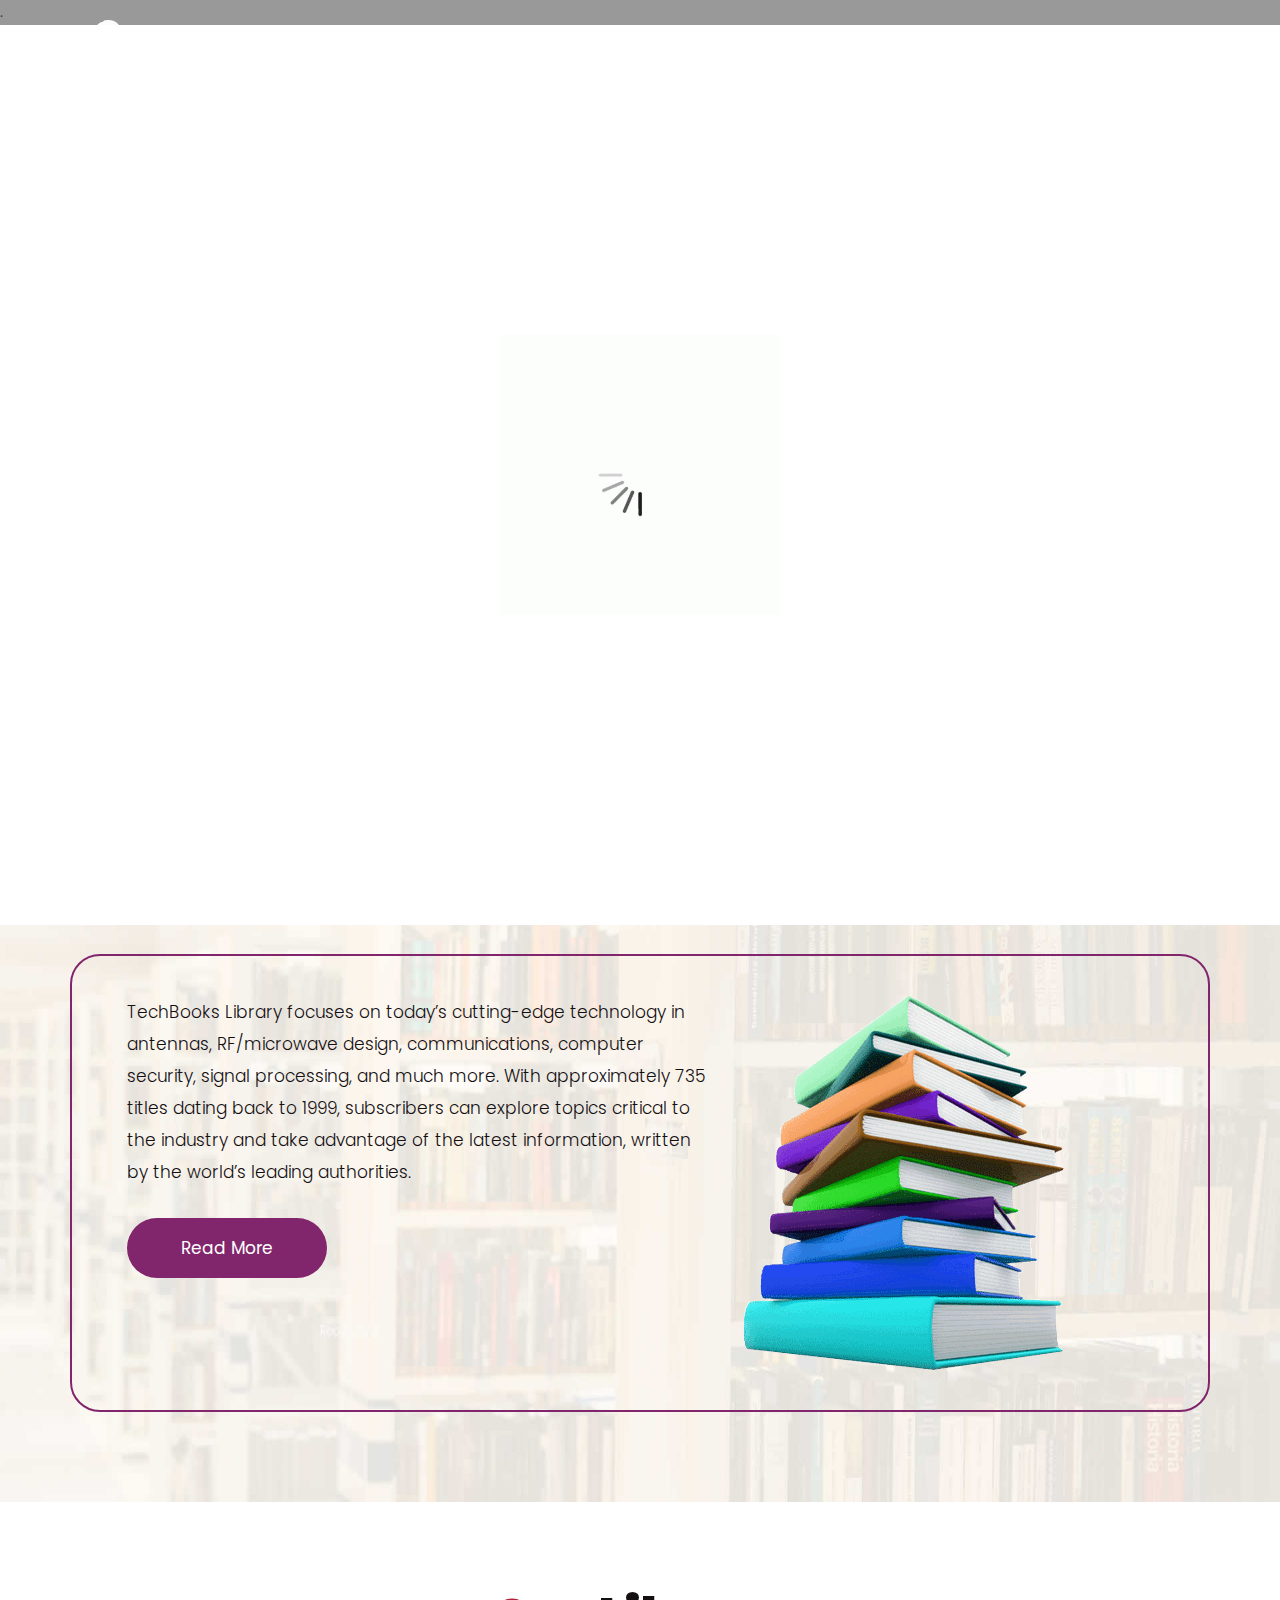
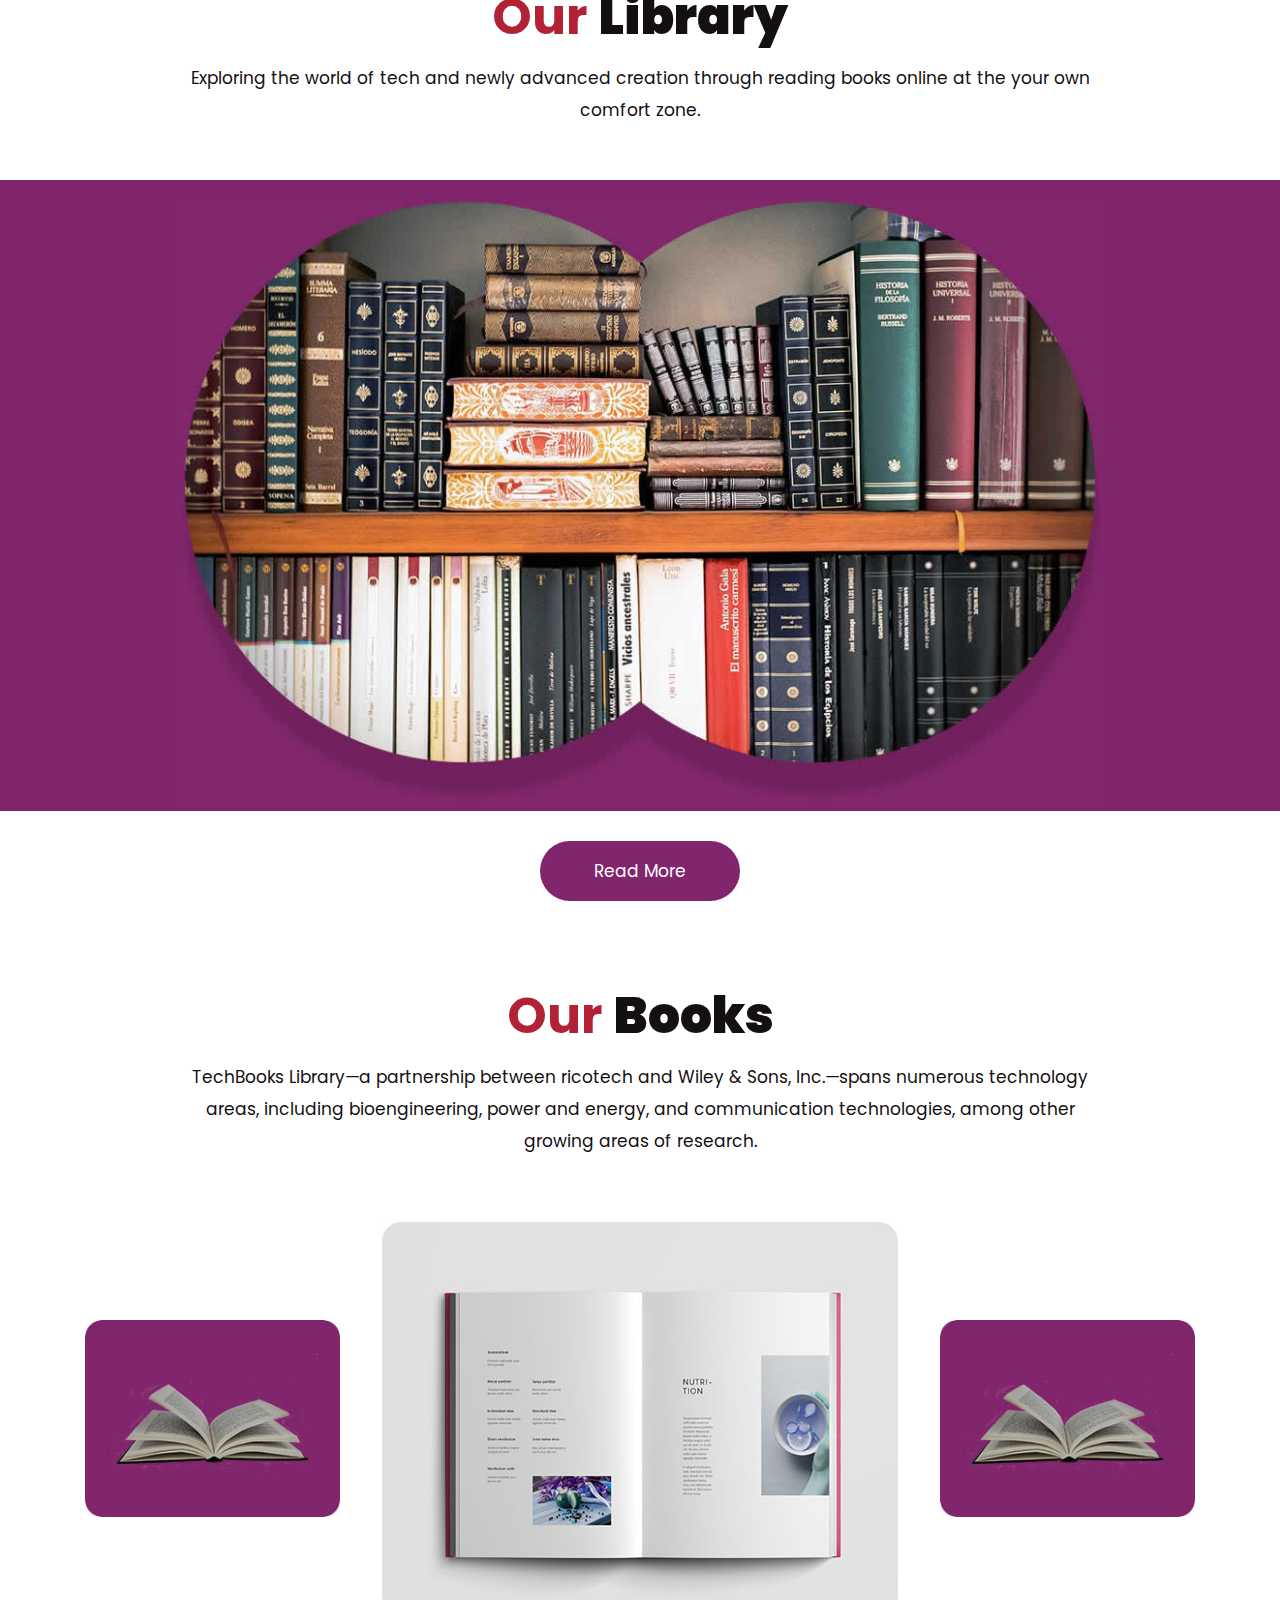
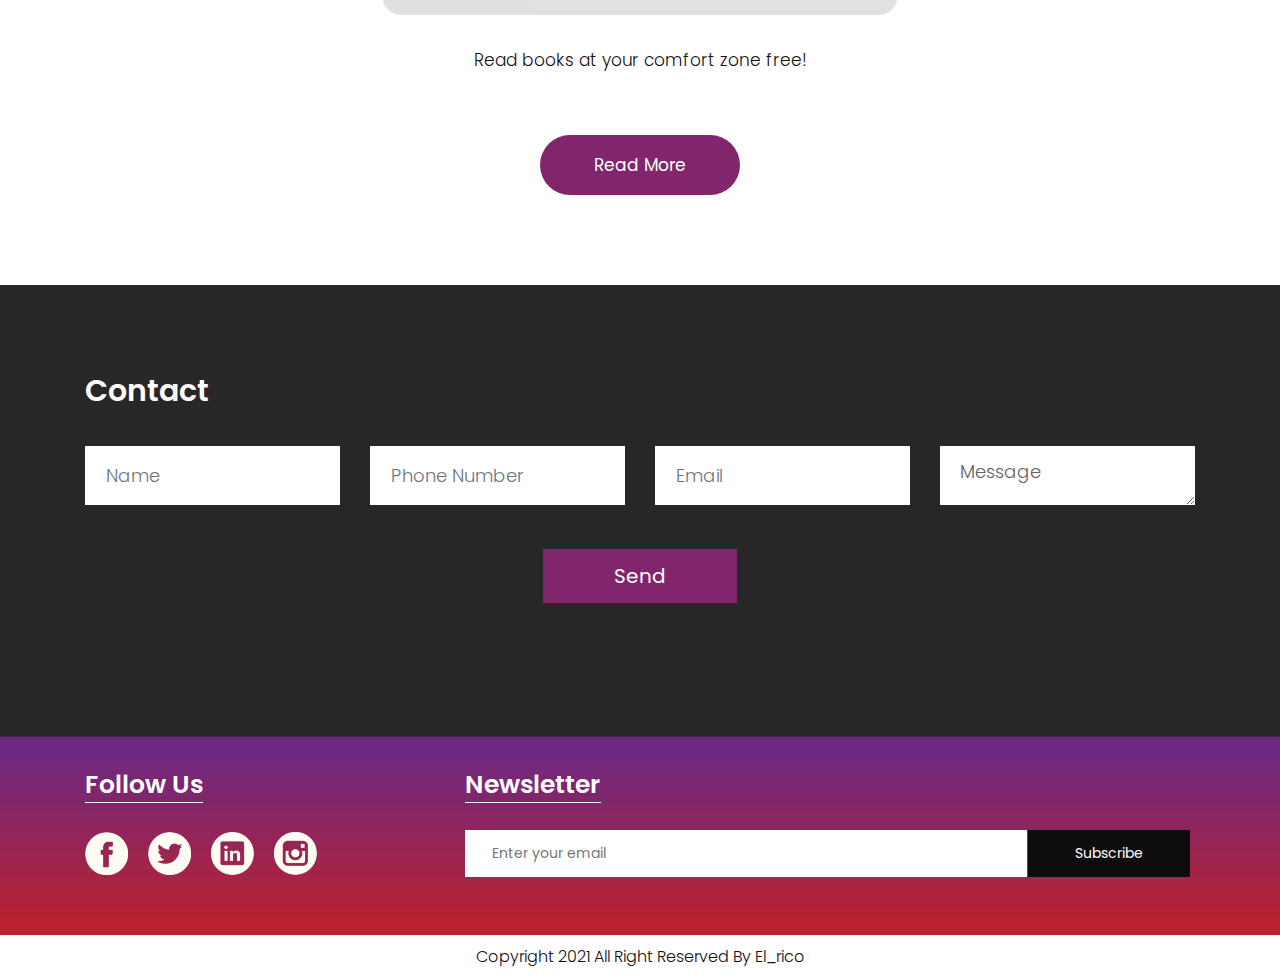
<file: mem/index.html>
.<!DOCTYPE html>
<html lang="en">
   <head>
      <!-- basic -->
      <meta charset="utf-8">
      <meta http-equiv="X-UA-Compatible" content="IE=edge">
      <!-- mobile metas -->
      <meta name="viewport" content="width=device-width, initial-scale=1">
      <meta name="viewport" content="initial-scale=1, maximum-scale=1">
      <!-- site metas -->
      <title>TechBooks</title>
      <meta name="keywords" content="">
      <meta name="description" content="">
      <meta name="author" content="">
      <!-- bootstrap css -->
      <link rel="stylesheet" href="css/bootstrap.min.css">
      <!-- style css -->
      <link rel="stylesheet" href="css/style.css">
      <!-- Responsive-->
      <link rel="stylesheet" href="css/responsive.css">
      <!-- fevicon -->
      <link rel="icon" href="images/fevicon.png" type="image/gif" />
      <!-- Scrollbar Custom CSS -->
      <link rel="stylesheet" href="css/jquery.mCustomScrollbar.min.css">
      <!-- Tweaks for older IEs-->
      <!--[if lt IE 9]>
      <script src="https://oss.maxcdn.com/html5shiv/3.7.3/html5shiv.min.js"></script>
      <script src="https://oss.maxcdn.com/respond/1.4.2/respond.min.js"></script><![endif]-->
   </head>
   <!-- body -->
   <body class="main-layout home_page">
      <!-- loader  -->
      <div class="loader_bg">
         <div class="loader"><img src="images/loading.gif" alt="#" /></div>
      </div>
      <!-- end loader -->
      <!-- header -->
      <header>
         <!-- header inner -->
         <div class="header">
            <div class="container">
               <div class="row">
                  <div class="col-xl-3 col-lg-3 col-md-3 col-sm-3 col logo_section">
                     <div class="full">
                        <div class="center-desk">
                           <div class="logo"> <a href="index.html"><img src="images/logo.png" alt="#"></a> </div>
                        </div>
                     </div>
                  </div>
                  <div class="col-xl-9 col-lg-9 col-md-9 col-sm-9">
                     <div class="menu-area">
                        <div class="limit-box">
                           <nav class="main-menu">
                              <ul class="menu-area-main">
                                 <li class="active"> <a href="index.html">Home</a> </li>
                                 <li> <a href="about.html">About us</a> </li>
                                 <li><a href="books.html">Our Books</a></li>
                                 <li><a href="signup.php">library</a></li>
                                 <li><a href="contact.html">Contact us</a></li>
                                 <li class="mean-last"> <a href="#"><img src="images/search_icon.png" alt="#" /></a> </li>
                                 <li class="mean-last"> <a href="#"><img src="images/top-icon.png" alt="#" /></a> </li>
                              </ul>
                           </nav>
                        </div>
                     </div>
                  </div>
               </div>
            </div>
         </div>
         
         <!-- end header inner -->
      </header>
      <!-- end header -->
      <section class="slider_section">
         <div id="myCarousel" class="carousel slide banner-main" data-ride="carousel">
            <div class="carousel-inner">
               <div class="carousel-item active">
                  <img class="first-slide" src="images/banner.jpg" alt="First slide">
                  <div class="container">
                     <div class="carousel-caption relative">
                        <h1>The Best Library That<br> Every Tech Lover Must<br> Visit!</h1>
                        <p>Enjoy smooth cruise through technological  books for free!. </p>
                        <p>Click on library above to sign up and gain access the library</p>
                        <div class="button_section"> <a class="main_bt" href="#">Read More</a>  </div>
                        <ul class="locat_icon">
                           <li> <a href="#"><img src="icon/facebook.png"></a></li>
                           <li> <a href="#"><img src="icon/Twitter.png"></a></li>
                           <li> <a href="#"><img src="icon/linkedin.png"></a></li>
                           <li> <a href="#"><img src="icon/instagram.png"></a></li>
                        </ul>
                     </div>
                  </div>
               </div>
               <div class="carousel-item">
                  <img class="second-slide" src="images/banner.jpg" alt="Second slide">
                  <div class="container">
                     <div class="carousel-caption relative">
                        <h1>The Best Library That<br>Every Tech Lover Must<br> Visit!</h1>
                        <p>Enjoy smooth cruise through technological  books for free!. </p>
                        <div class="button_section"> <a class="main_bt" href="#">Read More</a>  </div>
                        <ul class="locat_icon">
                           <li> <a href="#"><img src="icon/facebook.png"></a></li>
                           <li> <a href="#"><img src="icon/Twitter.png"></a></li>
                           <li> <a href="#"><img src="icon/linkedin.png"></a></li>
                           <li> <a href="#"><img src="icon/instagram.png"></a></li>
                        </ul>
                     </div>
                  </div>
               </div>
               <div class="carousel-item">
                  <img class="third-slide" src="images/banner.jpg" alt="Third slide">
                  <div class="container">
                     <div class="carousel-caption relative">
                        <h1>The Best Library That<br> Every Tech Lover Must<br> Visit!</h1>
                        <p>Enjoy smooth cruise through technological  books for free!.</p>
                        <div class="button_section"> <a class="main_bt" href="#">Read More</a>  </div>
                        <ul class="locat_icon">
                           <li> <a href="#"><img src="icon/facebook.png"></a></li>
                           <li> <a href="#"><img src="icon/Twitter.png"></a></li>
                           <li> <a href="#"><img src="icon/linkedin.png"></a></li>
                           <li> <a href="#"><img src="icon/instagram.png"></a></li>
                        </ul>
                     </div>
                  </div>
               </div>
            </div>
            <a class="carousel-control-prev" href="#myCarousel" role="button" data-slide="prev">
            <span class="carousel-control-prev-icon" aria-hidden="true"></span>
            <span class="sr-only">Previous</span>
            </a>
            <a class="carousel-control-next" href="#myCarousel" role="button" data-slide="next">
            <span class="carousel-control-next-icon" aria-hidden="true"></span>
            <span class="sr-only">Next</span>
            </a>
         </div>
      </section>
      <!-- about -->
      <div class="about">
         <div class="container">
            <div class="row">
               <div class="col-md-10 offset-md-1">
                  <div class="aboutheading">
                     <h2>About <strong class="black">Us</strong></h2>
                     <span>Exploring  the world  of tech and newly advanced creations through reading books online at the your own comfort zone.
                     </span>
                  </div>
               </div>
            </div>
            <div class="row border">
               <div class="col-xl-7 col-lg-7 col-md-12 col-sm-12">
                  <div class="about-box">
                     <p> TechBooks Library focuses on today’s cutting-edge technology in antennas, RF/microwave design, communications, computer security, signal processing, and much more. With approximately 735 titles dating back to 1999, subscribers can explore topics critical to the industry and take advantage of the latest information, written by the world’s leading authorities.
                     </p>
                     <a href="#">Read More</a>
                  </div>
               </div>
               <div class="col-xl-5 col-lg-5 col-md-12 col-sm-12">
                  <div class="about-box">
                     <figure><img src="images/about.png" alt="img" /></figure>
                  </div>
               </div>
            </div>
         </div>
      </div>
      
      <!-- end about -->
      <!-- Library -->
      <div class="Library">
         <div class="container">
            <div class="row">
               <div class="col-md-10 offset-md-1">
                  <div class="titlepage">
                     <h2>Our <strong class="black">Library </strong></h2>
                     <span>Exploring  the world  of tech and newly advanced creation through reading books online at the your own comfort zone.
                     </span> 
                  </div>
               </div>
            </div>
         </div>
         <div class="bg">
            <div class="container">
               <div class="row">
                  <div class="col-md-10 offset-md-1">
                     <div class="Library-box">
                        <figure><img src="images/Library-.jpg" alt="#"/></figure>
                     </div>
                  </div>
               </div>
            </div>
         </div>
         <div class="container">
            <div class="row">
               <div class="col-md-12">
                  <div class="read-more">
                     <a href="#">Read More</a>
                  </div>
               </div>
            </div>
         </div>
      </div>
      <!-- end Library -->
      <!--Books -->
      <div class="Books">
         <div class="container">
            <div class="row">
               <div class="col-md-10 offset-md-1">
                  <div class="titlepage">
                     <h2>Our <strong class="black">Books </strong></h2>
                     <span>TechBooks Library—a partnership between ricotech and Wiley & Sons, Inc.—spans numerous technology areas, including bioengineering, power and energy, and communication technologies, among other growing areas of research.
</span> 
                  </div>
               </div>
            </div>
            <div class="row box">
               <div class="col-xl-3 col-lg-3 col-md-3 col-sm-12">
                  <div class="book-box">
                     <figure><img src="images/book-1.jpg" alt="img"/></figure>
                  </div>
               </div>
               <div class="col-xl-6 col-lg-6 col-md-6 col-sm-12">
                  <div class="book-box">
                     <figure><img src="images/book-2.jpg" alt="img"/></figure>
                  </div>
               </div>
               <div class="col-xl-3 col-lg-3 col-md-3 col-sm-12">
                  <div class="book-box">
                     <figure><img src="images/book-1.jpg" alt="img"/></figure>
                  </div>
               </div>
               <div class="col-md-6 offset-md-3">
                  <p>Read books at your comfort zone free! </p>
               </div>
            </div>
            <div class="container">
               <div class="row">
                  <div class="col-md-12">
                     <div class="read-more">
                        <a href="#">Read More</a>
                     </div>
                  </div>
               </div>
            </div>
         </div>
      </div>
      <!-- end Books -->
      <!-- Contact -->
      <div class="Contact">
         <div class="container">
            <div class="row">
               <div class="col-md-12">
                  <div class="titlepage3">
                     <h2>Contact</h2>
                  </div>
               </div>
            </div>
            <div class="row">
               <div class="col-xl-12 col-lg-12 col-md-12 col-sm-12">
                  <form>
                     <div class="row">
                        <div class="col-xl-3 col-lg-3 col-md-3 col-sm-12">
                           <input class="form-control" placeholder="Name" type="Name">
                        </div>
                        <div class="col-xl-3 col-lg-3 col-md-3 col-sm-12">
                           <input class="form-control" placeholder="Phone Number" type="Phone Number">
                        </div>
                        <div class="col-xl-3 col-lg-3 col-md-3 col-sm-12">
                           <input class="form-control" placeholder="Email" type="Email">
                        </div>
                        <div class="col-xl-3 col-lg-3 col-md-3 col-sm-12">
                           <textarea class="textarea" placeholder="Message">Message</textarea>
                        </div>
                     </div>
                  </form>
               </div>
               <button class="send-btn">Send</button>
            </div>
         </div>
      </div>
      <!-- end Contact -->
      <!-- footer -->
      <footer>
         <div class="footer">
            <div class="container">
               <div class="row pdn-top-30">
                  <div class="col-xl-4 col-lg-4 col-md-4 col-sm-12">
                     <div class="Follow">
                        <h3>Follow Us</h3>
                     </div>
                     <ul class="location_icon">
                        <li> <a href="#"><img src="icon/facebook.png"></a></li>
                        <li> <a href="#"><img src="icon/Twitter.png"></a></li>
                        <li> <a href="#"><img src="icon/linkedin.png"></a></li>
                        <li> <a href="#"><img src="icon/instagram.png"></a></li>
                     </ul>
                  </div>
                  <div class="col-xl-8 col-lg-8 col-md-8 col-sm-12">
                     <div class="Follow">
                        <h3>Newsletter</h3>
                     </div>
                     <input class="Newsletter" placeholder="Enter your email" type="Enter your email">
                     <button class="Subscribe">Subscribe</button>
                  </div>
               </div>
            </div>
         </div>
         <div class="copyright">
            <div class="container">
               <p>Copyright 2021 All Right Reserved By <a href="https://html.design/">El_rico</a></p>
            </div>
         </div>
      </footer>
      <!-- end footer -->
      <!-- Javascript files-->
      <script src="js/jquery.min.js"></script>
      <script src="js/popper.min.js"></script>
      <script src="js/bootstrap.bundle.min.js"></script>
      <script src="js/jquery-3.0.0.min.js"></script>
      <script src="js/plugin.js"></script>
      <!-- sidebar -->
      <script src="js/jquery.mCustomScrollbar.concat.min.js"></script>
      <script src="js/custom.js"></script>
   </body>
</html>
</file>
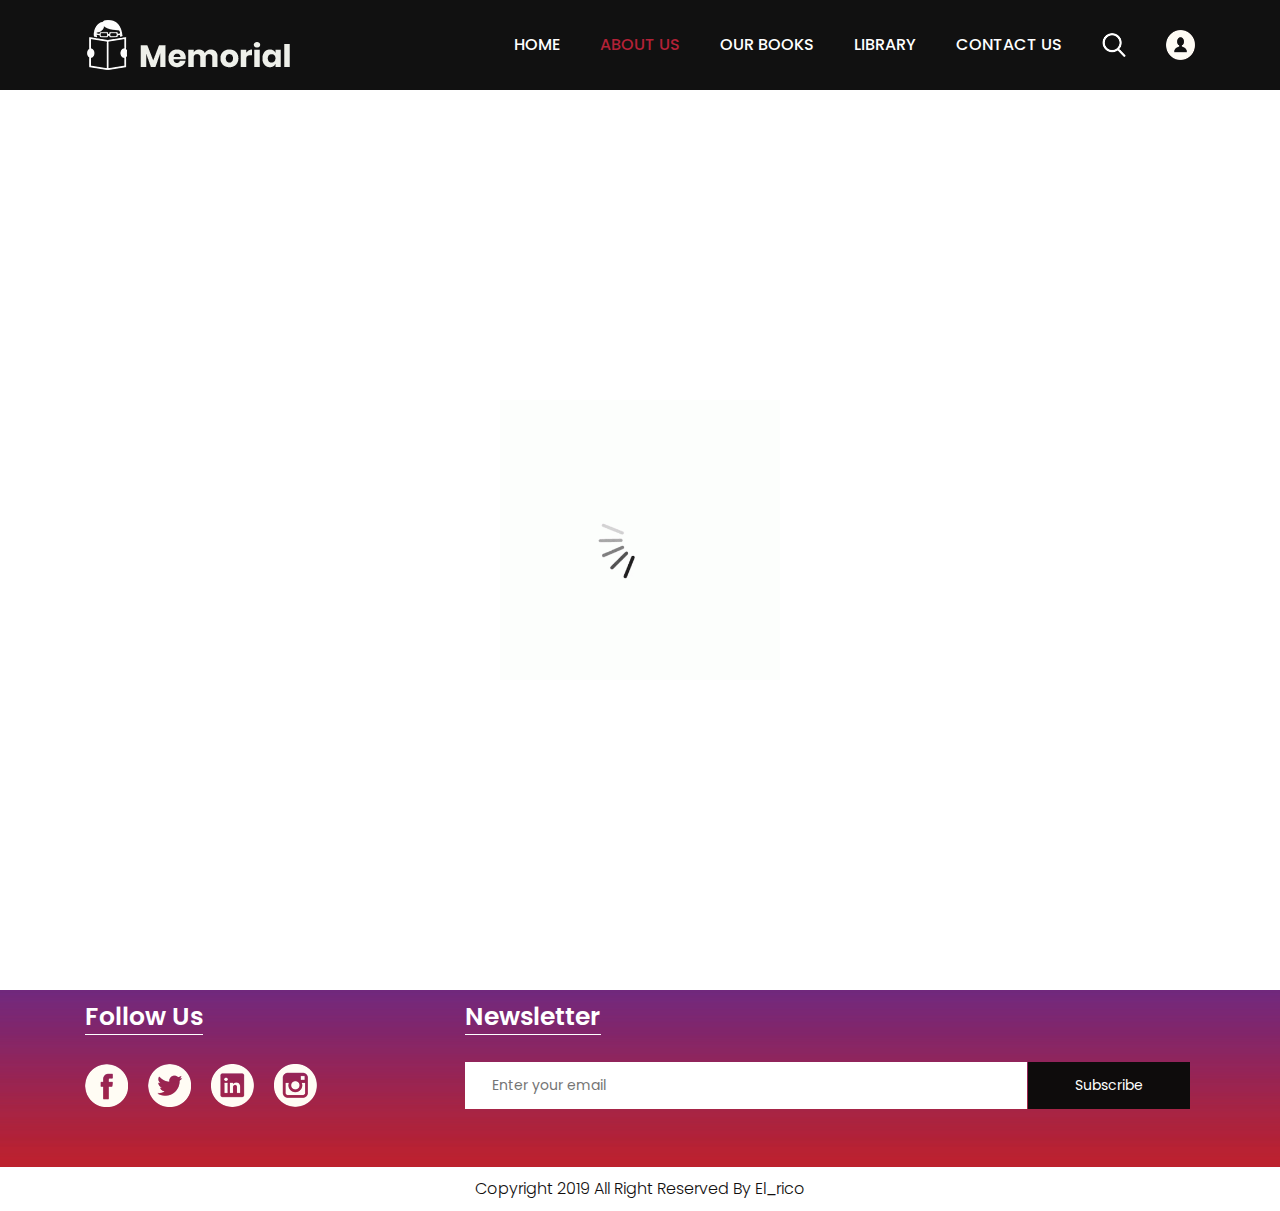
<file: mem/about.html>
<!DOCTYPE html>
<html lang="en">
   <head>
      <!-- basic -->
      <meta charset="utf-8">
      <meta http-equiv="X-UA-Compatible" content="IE=edge">
      <!-- mobile metas -->
      <meta name="viewport" content="width=device-width, initial-scale=1">
      <meta name="viewport" content="initial-scale=1, maximum-scale=1">
      <!-- site metas -->
      <title>memorial books</title>
      <meta name="keywords" content="">
      <meta name="description" content="">
      <meta name="author" content="">
      <!-- bootstrap css -->
      <link rel="stylesheet" href="css/bootstrap.min.css">
      <!-- style css -->
      <link rel="stylesheet" href="css/style.css">
      <!-- Responsive-->
      <link rel="stylesheet" href="css/responsive.css">
      <!-- fevicon -->
      <link rel="icon" href="images/fevicon.png" type="image/gif" />
      <!-- Scrollbar Custom CSS -->
      <link rel="stylesheet" href="css/jquery.mCustomScrollbar.min.css">
      <!-- Tweaks for older IEs-->
      <!--[if lt IE 9]>
      <script src="https://oss.maxcdn.com/html5shiv/3.7.3/html5shiv.min.js"></script>
      <script src="https://oss.maxcdn.com/respond/1.4.2/respond.min.js"></script><![endif]-->
   </head>
   <!-- body -->
   <body class="main-layout">
      <!-- loader  -->
      <div class="loader_bg">
         <div class="loader"><img src="images/loading.gif" alt="#" /></div>
      </div>
      <!-- end loader -->
      <!-- header -->
      <header>
         <!-- header inner -->
         <div class="header">
            <div class="container">
               <div class="row">
                  <div class="col-xl-3 col-lg-3 col-md-3 col-sm-3 col logo_section">
                     <div class="full">
                        <div class="center-desk">
                           <div class="logo"> <a href="index.html"><img src="images/logo.png" alt="#"></a> </div>
                        </div>
                     </div>
                  </div>
                  <div class="col-xl-9 col-lg-9 col-md-9 col-sm-9">
                     <div class="menu-area">
                        <div class="limit-box">
                           <nav class="main-menu">
                              <ul class="menu-area-main">
                                 <li > <a href="index.html">Home</a> </li>
                                 <li class="active"> <a href="about.html">About us</a> </li>
                                 <li><a href="books.html">Our Books</a></li>
                                 <li><a href="library.html">library</a></li>
                                 <li><a href="contact.html">Contact us</a></li>
                                 <li class="mean-last"> <a href="#"><img src="images/search_icon.png" alt="#" /></a> </li>
                                 <li class="mean-last"> <a href="#"><img src="images/top-icon.png" alt="#" /></a> </li>
                              </ul>
                           </nav>
                        </div>
                     </div>
                  </div>
               </div>
            </div>
         </div>
         </div>
         <!-- end header inner -->
      </header>
      <!-- end header -->
      <!-- about -->
      <div class="about-bg">
         <div class="container">
            <div class="row">
               <div class="col-xl-12 col-lg-12 col-md-12 col-sm-12">
                  <div class="abouttitle">
                     <h2>About Us</h2>
                  </div>
               </div>
            </div>
         </div>
      </div>
      <div class="about">
         <div class="container">
            <div class="row">
               <div class="col-md-10 offset-md-1">
                  <div class="aboutheading">
                     <span>Exploring  the world  of tech and newly advanced creations through reading books online at the your own comfort zone.
                     </span>
                  </div>
               </div>
            </div>
            <div class="row border">
               <div class="col-xl-7 col-lg-7 col-md-12 col-sm-12">
                  <div class="about-box">
                     <p> TechBooks Library focuses on today’s cutting-edge technology in antennas, RF/microwave design, communications, computer security, signal processing, and much more. With approximately 735 titles dating back to 1999, subscribers can explore topics critical to the industry and take advantage of the latest information, written by the world’s leading authorities.
                     </p>
                     <a href="#">Read More</a>
                  </div>
               </div>
               <div class="col-xl-5 col-lg-5 col-md-12 col-sm-12">
                  <div class="about-box">
                     <figure><img src="images/about.png" alt="img" /></figure>
                  </div>
               </div>
            </div>
         </div>
      </div>
      </div>
      <!-- end about -->
      <!-- footer -->
      <footer>
         <div class="footer">
            <div class="container">
               <div class="row pdn-top-30">
                  <div class="col-xl-4 col-lg-4 col-md-4 col-sm-12">
                     <div class="Follow">
                        <h3>Follow Us</h3>
                     </div>
                     <ul class="location_icon">
                        <li> <a href="#"><img src="icon/facebook.png"></a></li>
                        <li> <a href="#"><img src="icon/Twitter.png"></a></li>
                        <li> <a href="#"><img src="icon/linkedin.png"></a></li>
                        <li> <a href="#"><img src="icon/instagram.png"></a></li>
                     </ul>
                  </div>
                  <div class="col-xl-8 col-lg-8 col-md-8 col-sm-12">
                     <div class="Follow">
                        <h3>Newsletter</h3>
                     </div>
                     <input class="Newsletter" placeholder="Enter your email" type="Enter your email">
                     <button class="Subscribe">Subscribe</button>
                  </div>
               </div>
            </div>
         </div>
         <div class="copyright">
            <div class="container">
               <p>Copyright 2019 All Right Reserved By <a href="https://html.design/">El_rico</a></p>
            </div>
         </div>
      </footer>
      <!-- end footer -->
      <!-- Javascript files-->
      <script src="js/jquery.min.js"></script>
      <script src="js/popper.min.js"></script>
      <script src="js/bootstrap.bundle.min.js"></script>
      <script src="js/jquery-3.0.0.min.js"></script>
      <script src="js/plugin.js"></script>
      <!-- sidebar -->
      <script src="js/jquery.mCustomScrollbar.concat.min.js"></script>
      <script src="js/custom.js"></script>
   </body>
</html>
</file>
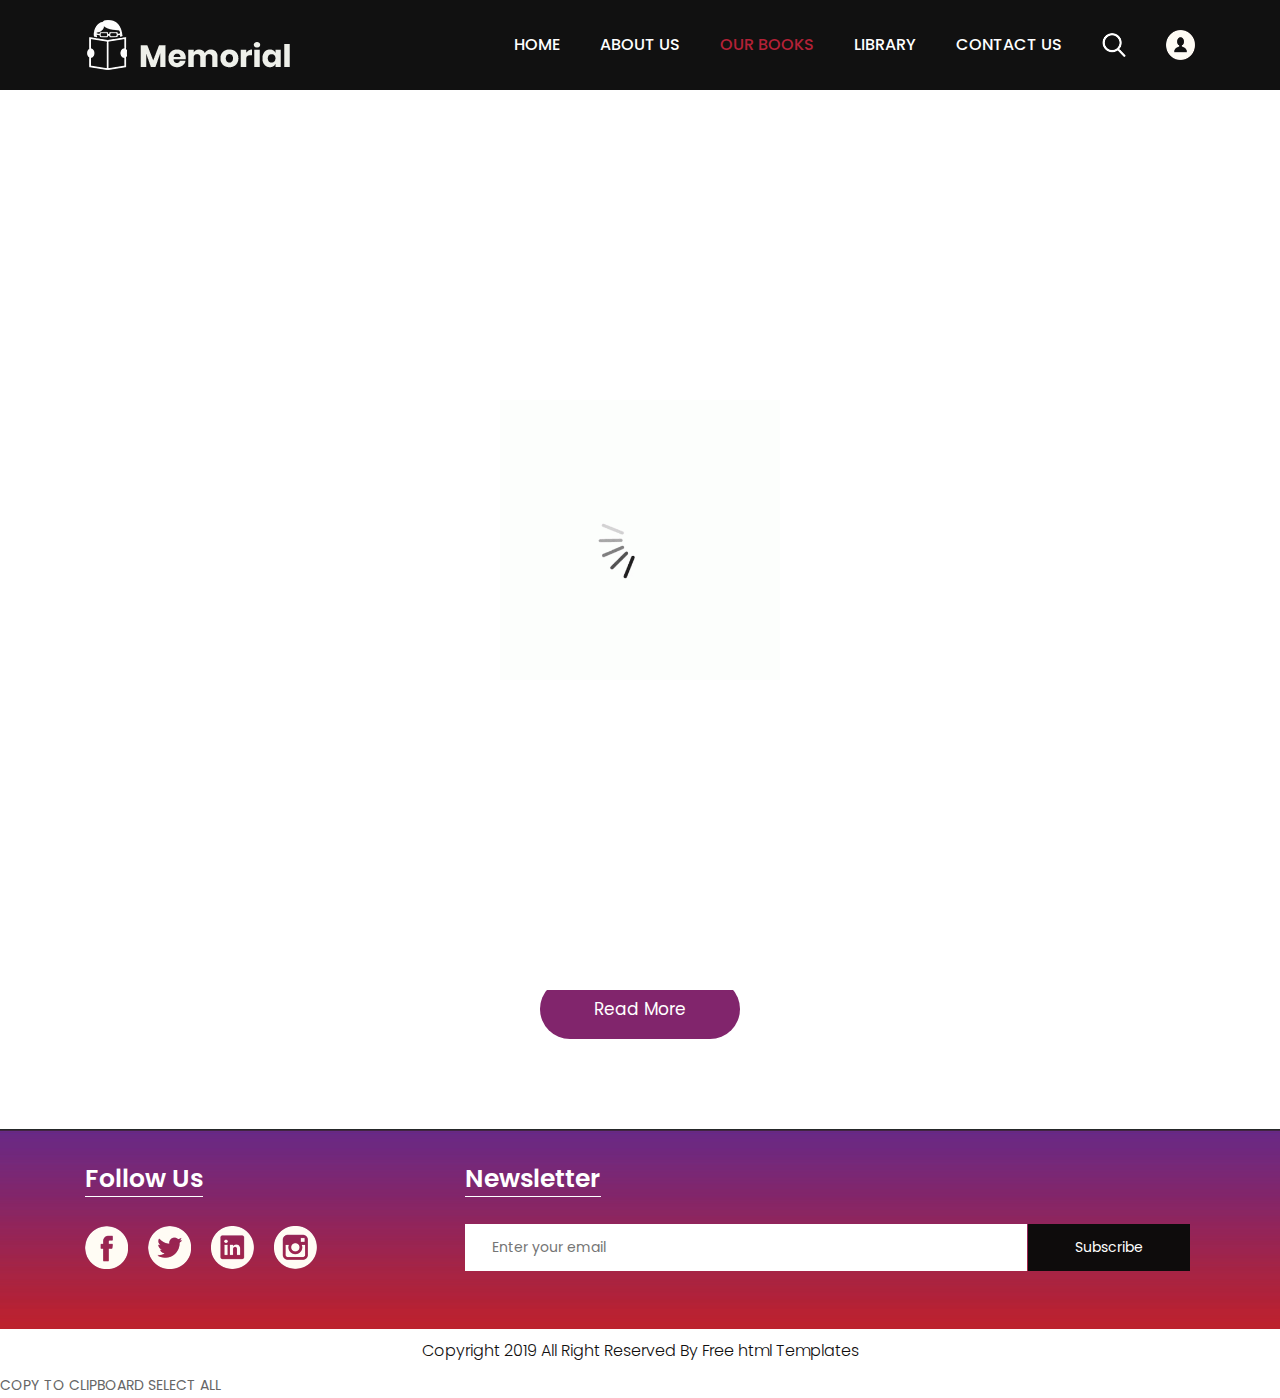
<file: mem/books.html>
<!DOCTYPE html>
<html lang="en">
   <head>
      <!-- basic -->
      <meta charset="utf-8">
      <meta http-equiv="X-UA-Compatible" content="IE=edge">
      <!-- mobile metas -->
      <meta name="viewport" content="width=device-width, initial-scale=1">
      <meta name="viewport" content="initial-scale=1, maximum-scale=1">
      <!-- site metas -->
      <title>memorial books</title>
      <meta name="keywords" content="">
      <meta name="description" content="">
      <meta name="author" content="">
      <!-- bootstrap css -->
      <link rel="stylesheet" href="css/bootstrap.min.css">
      <!-- style css -->
      <link rel="stylesheet" href="css/style.css">
      <!-- Responsive-->
      <link rel="stylesheet" href="css/responsive.css">
      <!-- fevicon -->
      <link rel="icon" href="images/fevicon.png" type="image/gif" />
      <!-- Scrollbar Custom CSS -->
      <link rel="stylesheet" href="css/jquery.mCustomScrollbar.min.css">
      <!-- Tweaks for older IEs-->
      <!--[if lt IE 9]>
      <script src="https://oss.maxcdn.com/html5shiv/3.7.3/html5shiv.min.js"></script>
      <script src="https://oss.maxcdn.com/respond/1.4.2/respond.min.js"></script><![endif]-->
   </head>
   <!-- body -->
   <body class="main-layout Books-bg">
      <!-- loader  -->
      <div class="loader_bg">
         <div class="loader"><img src="images/loading.gif" alt="#" /></div>
      </div>
      <!-- end loader -->
      <!-- header -->
      <header>
         <!-- header inner -->
         <div class="header">
            <div class="container">
               <div class="row">
                  <div class="col-xl-3 col-lg-3 col-md-3 col-sm-3 col logo_section">
                     <div class="full">
                        <div class="center-desk">
                           <div class="logo"> <a href="index.html"><img src="images/logo.png" alt="#"></a> </div>
                        </div>
                     </div>
                  </div>
                  <div class="col-xl-9 col-lg-9 col-md-9 col-sm-9">
                     <div class="menu-area">
                        <div class="limit-box">
                           <nav class="main-menu">
                              <ul class="menu-area-main">
                                 <li > <a href="index.html">Home</a> </li>
                                 <li> <a href="about.html">About us</a> </li>
                                 <li class="active"><a href="books.html">Our Books</a></li>
                                 <li><a href="library.html">library</a></li>
                                 <li><a href="contact.html">Contact us</a></li>
                                 <li class="mean-last"> <a href="#"><img src="images/search_icon.png" alt="#" /></a> </li>
                                 <li class="mean-last"> <a href="#"><img src="images/top-icon.png" alt="#" /></a> </li>
                              </ul>
                           </nav>
                        </div>
                     </div>
                  </div>
               </div>
            </div>
         </div>
         </div>
         <!-- end header inner -->
      </header>
      <!-- end header -->
      <div class="about-bg">
         <div class="container">
            <div class="row">
               <div class="col-xl-12 col-lg-12 col-md-12 col-sm-12">
                  <div class="abouttitle">
                     <h2>Our Books</h2>
                  </div>
               </div>
            </div>
         </div>
      </div>
      <!--Books -->
      <div class="Books">
         <div class="container">
            <div class="row">
               <div class="col-md-10 offset-md-1">
                  <div class="titlepage">
                     <span>TechBooks Library—a partnership between ricotech and Wiley & Sons, Inc.—spans numerous technology areas, including bioengineering, power and energy, and communication technologies, among other growing areas of research.
</span>  
                  </div>
               </div>
            </div>
            <div class="row box">
               <div class="col-xl-3 col-lg-3 col-md-3 col-sm-12">
                  <div class="book-box">
                     <figure><img src="images/book-1.jpg" alt="img"/></figure>
                  </div>
               </div>
               <div class="col-xl-6 col-lg-6 col-md-6 col-sm-12">
                  <div class="book-box">
                     <figure><img src="images/book-2.jpg" alt="img"/></figure>
                  </div>
               </div>
               <div class="col-xl-3 col-lg-3 col-md-3 col-sm-12">
                  <div class="book-box">
                     <figure><img src="images/book-1.jpg" alt="img"/></figure>
                  </div>  
               </div>
             <div class="col-md-6 offset-md-3">
                  <p>Read books at your comfort zone free! </p>
               </div>
            </div>
            <div class="container">
               <div class="row">
                  <div class="col-md-12">
                     <div class="read-more">
                        <a href="#">Read More</a>
                     </div>
                  </div>
               </div>
            </div>
         </div>
      </div>
      <!-- end Books -->
      <!-- footer -->
      <footer>
         <div class="footer">
            <div class="container">
               <div class="row pdn-top-30">
                  <div class="col-xl-4 col-lg-4 col-md-4 col-sm-12">
                     <div class="Follow">
                        <h3>Follow Us</h3>
                     </div>
                     <ul class="location_icon">
                        <li> <a href="#"><img src="icon/facebook.png"></a></li>
                        <li> <a href="#"><img src="icon/Twitter.png"></a></li>
                        <li> <a href="#"><img src="icon/linkedin.png"></a></li>
                        <li> <a href="#"><img src="icon/instagram.png"></a></li>
                     </ul>
                  </div>
                  <div class="col-xl-8 col-lg-8 col-md-8 col-sm-12">
                     <div class="Follow">
                        <h3>Newsletter</h3>
                     </div>
                     <input class="Newsletter" placeholder="Enter your email" type="Enter your email">
                     <button class="Subscribe">Subscribe</button>
                  </div>
               </div>
            </div>
         </div>
         <div class="copyright">
            <div class="container">
               <p>Copyright 2019 All Right Reserved By <a href="https://html.design/">Free html Templates</a></p>
            </div>
         </div>
      </footer>
      <!-- end footer -->
      <!-- Javascript files-->
      <script src="js/jquery.min.js"></script>
      <script src="js/popper.min.js"></script>
      <script src="js/bootstrap.bundle.min.js"></script>
      <script src="js/jquery-3.0.0.min.js"></script>
      <script src="js/plugin.js"></script>
      <!-- sidebar -->
      <script src="js/jquery.mCustomScrollbar.concat.min.js"></script>
      <script src="js/custom.js"></script>
   </body>
</html>
COPY TO CLIPBOARD    SELECT ALL
</file>
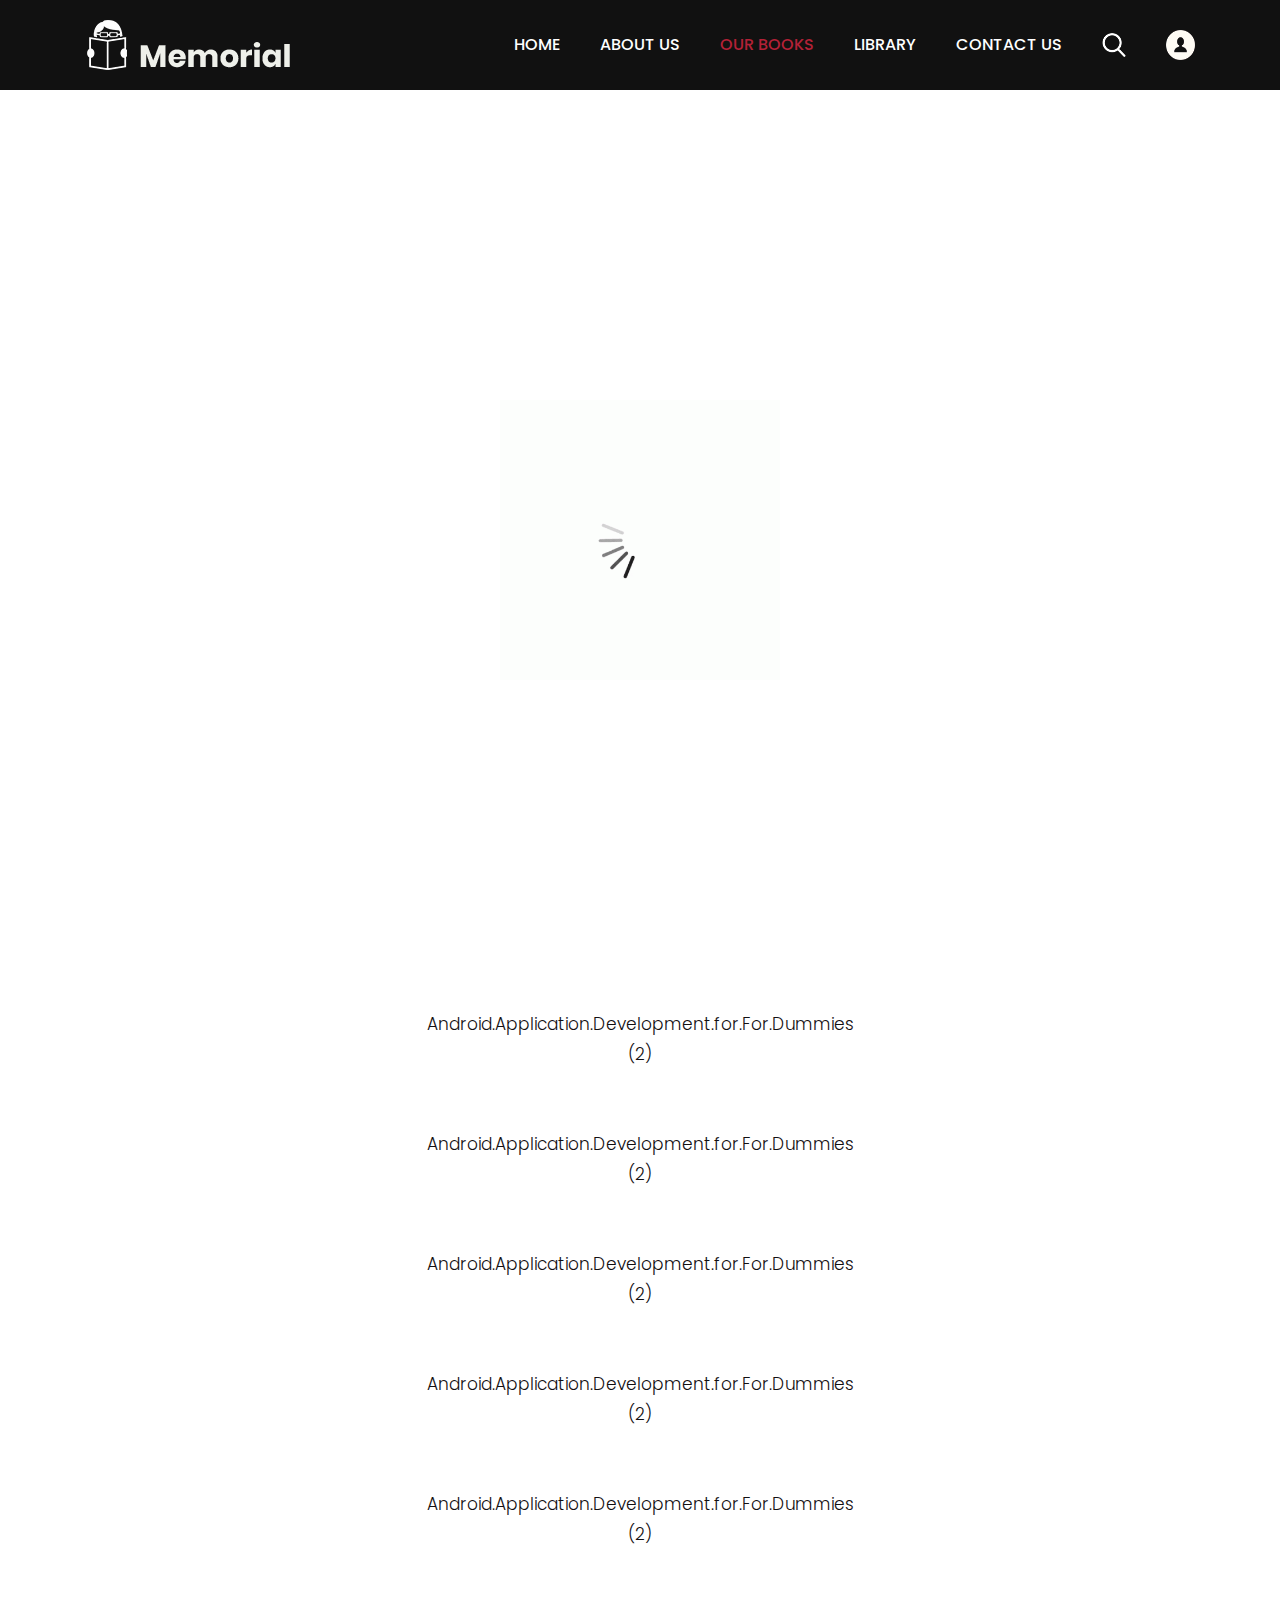
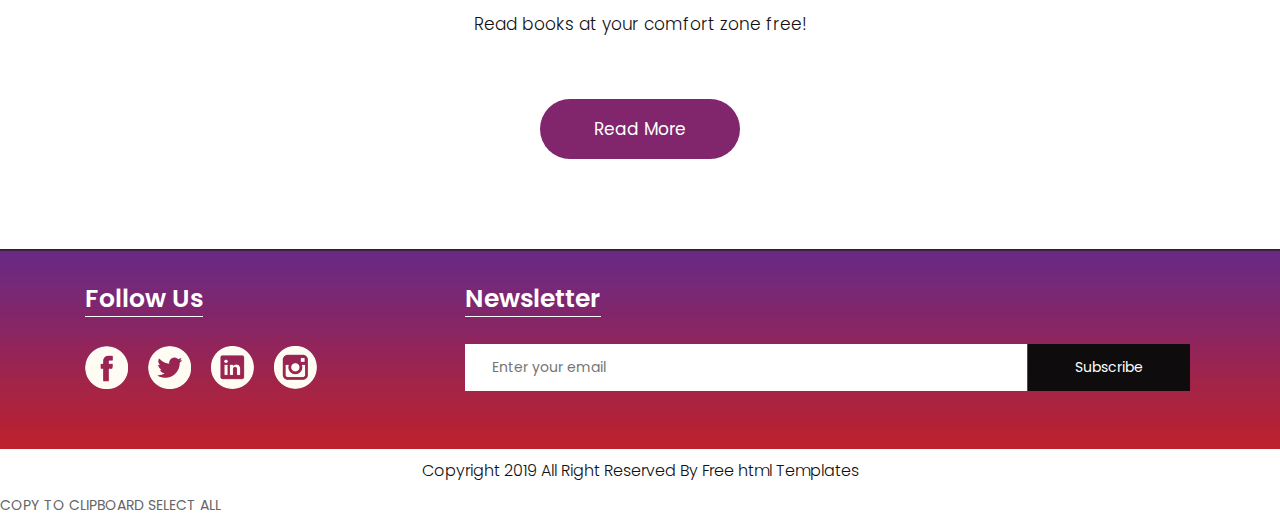
<file: mem/books1.html>
<!DOCTYPE html>
<html lang="en">
   <head>
      <!-- basic -->
      <meta charset="utf-8">
      <meta http-equiv="X-UA-Compatible" content="IE=edge">
      <!-- mobile metas -->
      <meta name="viewport" content="width=device-width, initial-scale=1">
      <meta name="viewport" content="initial-scale=1, maximum-scale=1">
      <!-- site metas -->
      <title>memorial books</title>
      <meta name="keywords" content="">
      <meta name="description" content="">
      <meta name="author" content="">
      <!-- bootstrap css -->
      <link rel="stylesheet" href="css/bootstrap.min.css">
      <!-- style css -->
      <link rel="stylesheet" href="css/style.css">
      <!-- Responsive-->
      <link rel="stylesheet" href="css/responsive.css">
      <!-- fevicon -->
      <link rel="icon" href="images/fevicon.png" type="image/gif" />
      <!-- Scrollbar Custom CSS -->
      <link rel="stylesheet" href="css/jquery.mCustomScrollbar.min.css">
      <!-- Tweaks for older IEs-->
      <!--[if lt IE 9]>
      <script src="https://oss.maxcdn.com/html5shiv/3.7.3/html5shiv.min.js"></script>
      <script src="https://oss.maxcdn.com/respond/1.4.2/respond.min.js"></script><![endif]-->
   </head>
   <!-- body -->
   <body class="main-layout Books-bg">
      <!-- loader  -->
      <div class="loader_bg">
         <div class="loader"><img src="images/loading.gif" alt="#" /></div>
      </div>
      <!-- end loader -->
      <!-- header -->
      <header>
         <!-- header inner -->
         <div class="header">
            <div class="container">
               <div class="row">
                  <div class="col-xl-3 col-lg-3 col-md-3 col-sm-3 col logo_section">
                     <div class="full">
                        <div class="center-desk">
                           <div class="logo"> <a href="index.html"><img src="images/logo.png" alt="#"></a> </div>
                        </div>
                     </div>
                  </div>
                  <div class="col-xl-9 col-lg-9 col-md-9 col-sm-9">
                     <div class="menu-area">
                        <div class="limit-box">
                           <nav class="main-menu">
                              <ul class="menu-area-main">
                                 <li > <a href="index.html">Home</a> </li>
                                 <li> <a href="about.html">About us</a> </li>
                                 <li class="active"><a href="books.html">Our Books</a></li>
                                 <li><a href="library.html">library</a></li>
                                 <li><a href="contact.html">Contact us</a></li>
                                 <li class="mean-last"> <a href="#"><img src="images/search_icon.png" alt="#" /></a> </li>
                                 <li class="mean-last"> <a href="#"><img src="images/top-icon.png" alt="#" /></a> </li>
                              </ul>
                           </nav>
                        </div>
                     </div>
                  </div>
               </div>
            </div>
         </div>
         </div>
         <!-- end header inner -->
      </header>
      <!-- end header -->
      <div class="about-bg">
         <div class="container">
            <div class="row">
               <div class="col-xl-12 col-lg-12 col-md-12 col-sm-12">
                  <div class="abouttitle">
                     <h2>Our Books</h2>
                  </div>
               </div>
            </div>
         </div>
      </div>
      <!--Books -->
      <div class="Books">
         <div class="container">
            <div class="row">
               <div class="col-md-10 offset-md-1">
                  <div class="titlepage">
                     <span>TechBooks Library—a partnership between ricotech and Wiley & Sons, Inc.—spans numerous technology areas, including bioengineering, power and energy, and communication technologies, among other growing areas of research.
</span>  
                  </div>
               </div>
            </div>
            <div class="row box">
               <div class="col-xl-3 col-lg-3 col-md-3 col-sm-12">
                  <div class="book-box">
                     <figure><img src="images/book-1.jpg" alt="img"/></figure>
                  </div>
               </div>
               <div class="col-xl-6 col-lg-6 col-md-6 col-sm-12">
                  <div class="book-box">
                     <figure><img src="images/book-2.jpg" alt="img"/></figure>
                  </div>
               </div>
               <div class="col-xl-3 col-lg-3 col-md-3 col-sm-12">
                  <div class="book-box">
                     <figure><img src="images/book-1.jpg" alt="img"/></figure>
                  </div>
               </div>
               <div class="col-md-6 offset-md-3"><p>Android.Application.Development.for.For.Dummies (2)</p></div>
               <div class="col-md-6 offset-md-3"><p>Android.Application.Development.for.For.Dummies (2)</p></div>
               <div class="col-md-6 offset-md-3"><p>Android.Application.Development.for.For.Dummies (2)</p></div>
               <div class="col-md-6 offset-md-3"><p>Android.Application.Development.for.For.Dummies (2)</p></div>
               <div class="col-md-6 offset-md-3"><p>Android.Application.Development.for.For.Dummies (2)</p></div>
               <div class="col-md-6 offset-md-3"><p>Android.Application.Development.for.For.Dummies (2)</p></div>
               <div class="col-md-6 offset-md-3">
                  <p>Read books at your comfort zone free! </p>
               </div>
            </div>
            <div class="container">
               <div class="row">
                  <div class="col-md-12">
                     <div class="read-more">
                        <a href="#">Read More</a>
                     </div>
                  </div>
               </div>
            </div>
         </div>
      </div>
      <!-- end Books -->
      <!-- footer -->
      <footer>
         <div class="footer">
            <div class="container">
               <div class="row pdn-top-30">
                  <div class="col-xl-4 col-lg-4 col-md-4 col-sm-12">
                     <div class="Follow">
                        <h3>Follow Us</h3>
                     </div>
                     <ul class="location_icon">
                        <li> <a href="#"><img src="icon/facebook.png"></a></li>
                        <li> <a href="#"><img src="icon/Twitter.png"></a></li>
                        <li> <a href="#"><img src="icon/linkedin.png"></a></li>
                        <li> <a href="#"><img src="icon/instagram.png"></a></li>
                     </ul>
                  </div>
                  <div class="col-xl-8 col-lg-8 col-md-8 col-sm-12">
                     <div class="Follow">
                        <h3>Newsletter</h3>
                     </div>
                     <input class="Newsletter" placeholder="Enter your email" type="Enter your email">
                     <button class="Subscribe">Subscribe</button>
                  </div>
               </div>
            </div>
         </div>
         <div class="copyright">
            <div class="container">
               <p>Copyright 2019 All Right Reserved By <a href="https://html.design/">Free html Templates</a></p>
            </div>
         </div>
      </footer>
      <!-- end footer -->
      <!-- Javascript files-->
      <script src="js/jquery.min.js"></script>
      <script src="js/popper.min.js"></script>
      <script src="js/bootstrap.bundle.min.js"></script>
      <script src="js/jquery-3.0.0.min.js"></script>
      <script src="js/plugin.js"></script>
      <!-- sidebar -->
      <script src="js/jquery.mCustomScrollbar.concat.min.js"></script>
      <script src="js/custom.js"></script>
   </body>
</html>
COPY TO CLIPBOARD    SELECT ALL
</file>
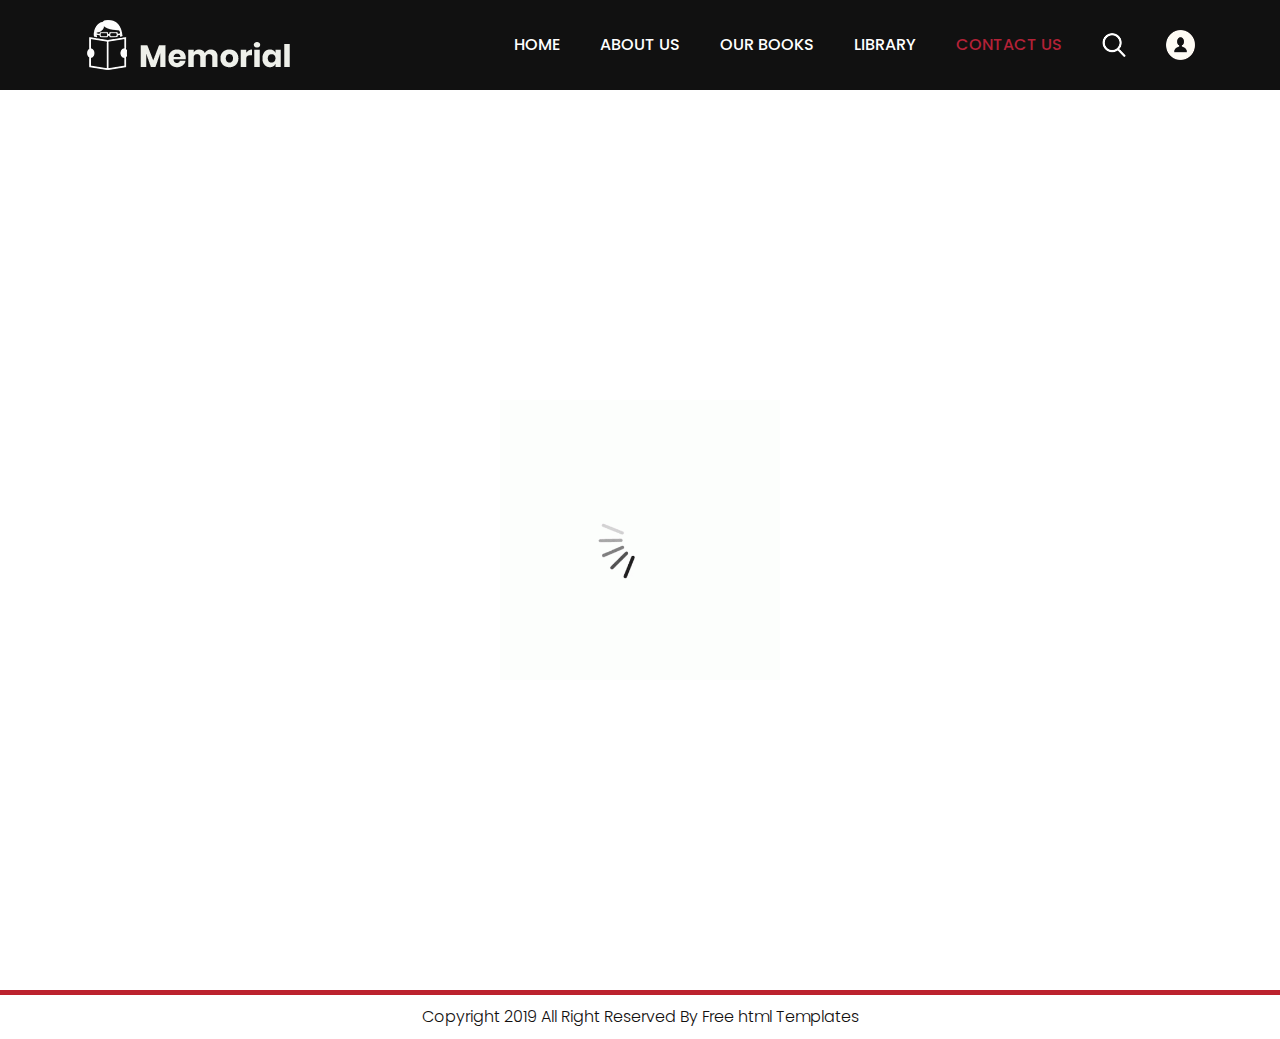
<file: mem/contact.html>
<!DOCTYPE html>
<html lang="en">
   <head>
      <!-- basic -->
      <meta charset="utf-8">
      <meta http-equiv="X-UA-Compatible" content="IE=edge">
      <!-- mobile metas -->
      <meta name="viewport" content="width=device-width, initial-scale=1">
      <meta name="viewport" content="initial-scale=1, maximum-scale=1">
      <!-- site metas -->
      <title>memorial books</title>
      <meta name="keywords" content="">
      <meta name="description" content="">
      <meta name="author" content="">
      <!-- bootstrap css -->
      <link rel="stylesheet" href="css/bootstrap.min.css">
      <!-- style css -->
      <link rel="stylesheet" href="css/style.css">
      <!-- Responsive-->
      <link rel="stylesheet" href="css/responsive.css">
      <!-- fevicon -->
      <link rel="icon" href="images/fevicon.png" type="image/gif" />
      <!-- Scrollbar Custom CSS -->
      <link rel="stylesheet" href="css/jquery.mCustomScrollbar.min.css">
      <!-- Tweaks for older IEs-->
      <!--[if lt IE 9]>
      <script src="https://oss.maxcdn.com/html5shiv/3.7.3/html5shiv.min.js"></script>
      <script src="https://oss.maxcdn.com/respond/1.4.2/respond.min.js"></script><![endif]-->
   </head>
   <!-- body -->
   <body class="main-layout contact-page">
      <!-- loader  -->
      <div class="loader_bg">
         <div class="loader"><img src="images/loading.gif" alt="#" /></div>
      </div>
      <!-- end loader -->
      <!-- header -->
      <header>
         <!-- header inner -->
         <div class="header">
            <div class="container">
               <div class="row">
                  <div class="col-xl-3 col-lg-3 col-md-3 col-sm-3 col logo_section">
                     <div class="full">
                        <div class="center-desk">
                           <div class="logo"> <a href="index.html"><img src="images/logo.png" alt="#"></a> </div>
                        </div>
                     </div>
                  </div>
                  <d
                  <div class="col-xl-9 col-lg-9 col-md-9 col-sm-9">
                     <div class="menu-area">
                        <div class="limit-box">
                           <nav class="main-menu">
                              <ul class="menu-area-main">
                                 <li > <a href="index.html">Home</a> </li>
                                 <li> <a href="about.html">About us</a> </li>
                                 <li><a href="books.html">Our Books</a></li>
                                 <li><a href="library.html">library</a></li>
                                 <li class="active"><a href="contact.html">Contact us</a></li>
                                 <li class="mean-last"> <a href="#"><img src="images/search_icon.png" alt="#" /></a> </li>
                                 <li class="mean-last"> <a href="#"><img src="images/top-icon.png" alt="#" /></a> </li>
                              </ul>
                           </nav>
                        </div>
                     </div>
                  </div>
               </div>
            </div>
         </div>
         </div>
         <!-- end header inner -->
      </header>
      <!-- end header -->
      <div class="about-bg">
         <div class="container">
            <div class="row">
               <div class="col-xl-12 col-lg-12 col-md-12 col-sm-12">
                  <div class="abouttitle">
                     <h2>Contact Us</h2>
                  </div>
               </div>
            </div>
         </div>
      </div>
      <!-- Contact -->
      <div class="Contact">
         <div class="container">
            <div class="row">
               <div class="col-xl-12 col-lg-12 col-md-12 col-sm-12">
                  <form>
                     <div class="row">
                        <div class="col-xl-6 col-lg-6 col-md-6 col-sm-12">
                           <input class="form-control" placeholder="Name" name="name" type="text">
                        </div>
                         <div class="col-xl-6 col-lg-6 col-md-6 col-sm-12">
                           <input class="form-control" placeholder="Email" name="email" type="Email">
                        </div>
                        <div class="col-xl-6 col-lg-6 col-md-6 col-sm-12">
                           <input class="form-control" placeholder="Phone Number" name="phone_nu" type="text">
                        </div>
                       <div class="col-xl-6 col-lg-6 col-md-6 col-sm-12">
                           <input class="form-control" placeholder="Subject" name="subject" type="text">
                        </div>
                        <div class="col-sm-12">
                           <textarea class="textarea" name="message" placeholder="Message">Message</textarea>
                        </div>
                     </div>
                  </form>
               </div>
               <button class="send-btn">Send</button>
            </div>
         </div>
      </div>
      <!-- end Contact -->
      <!-- footer -->
      <footer>
         <div class="footer">
            <div class="container">
               <div class="row pdn-top-30">
                  <div class="col-xl-4 col-lg-4 col-md-4 col-sm-12">
                     <div class="Follow">
                        <h3>Follow Us</h3>
                     </div>
                     <ul class="location_icon">
                        <li> <a href="#"><img src="icon/facebook.png"></a></li>
                        <li> <a href="#"><img src="icon/Twitter.png"></a></li>
                        <li> <a href="#"><img src="icon/linkedin.png"></a></li>
                        <li> <a href="#"><img src="icon/instagram.png"></a></li>
                     </ul>
                  </div>
                  <div class="col-xl-8 col-lg-8 col-md-8 col-sm-12">
                     <div class="Follow">
                        <h3>Newsletter</h3>
                     </div>
                     <input class="Newsletter" placeholder="Enter your email" type="Enter your email">
                     <button class="Subscribe">Subscribe</button>
                  </div>
               </div>
            </div>
         </div>
         <div class="copyright">
            <div class="container">
               <p>Copyright 2019 All Right Reserved By <a href="https://html.design/">Free html Templates</a></p>
            </div>
         </div>
      </footer>
      <!-- end footer -->
      <!-- Javascript files-->
      <script src="js/jquery.min.js"></script>
      <script src="js/popper.min.js"></script>
      <script src="js/bootstrap.bundle.min.js"></script>
      <script src="js/jquery-3.0.0.min.js"></script>
      <script src="js/plugin.js"></script>
      <!-- sidebar -->
      <script src="js/jquery.mCustomScrollbar.concat.min.js"></script>
      <script src="js/custom.js"></script>
   </body>
</html>
</file>
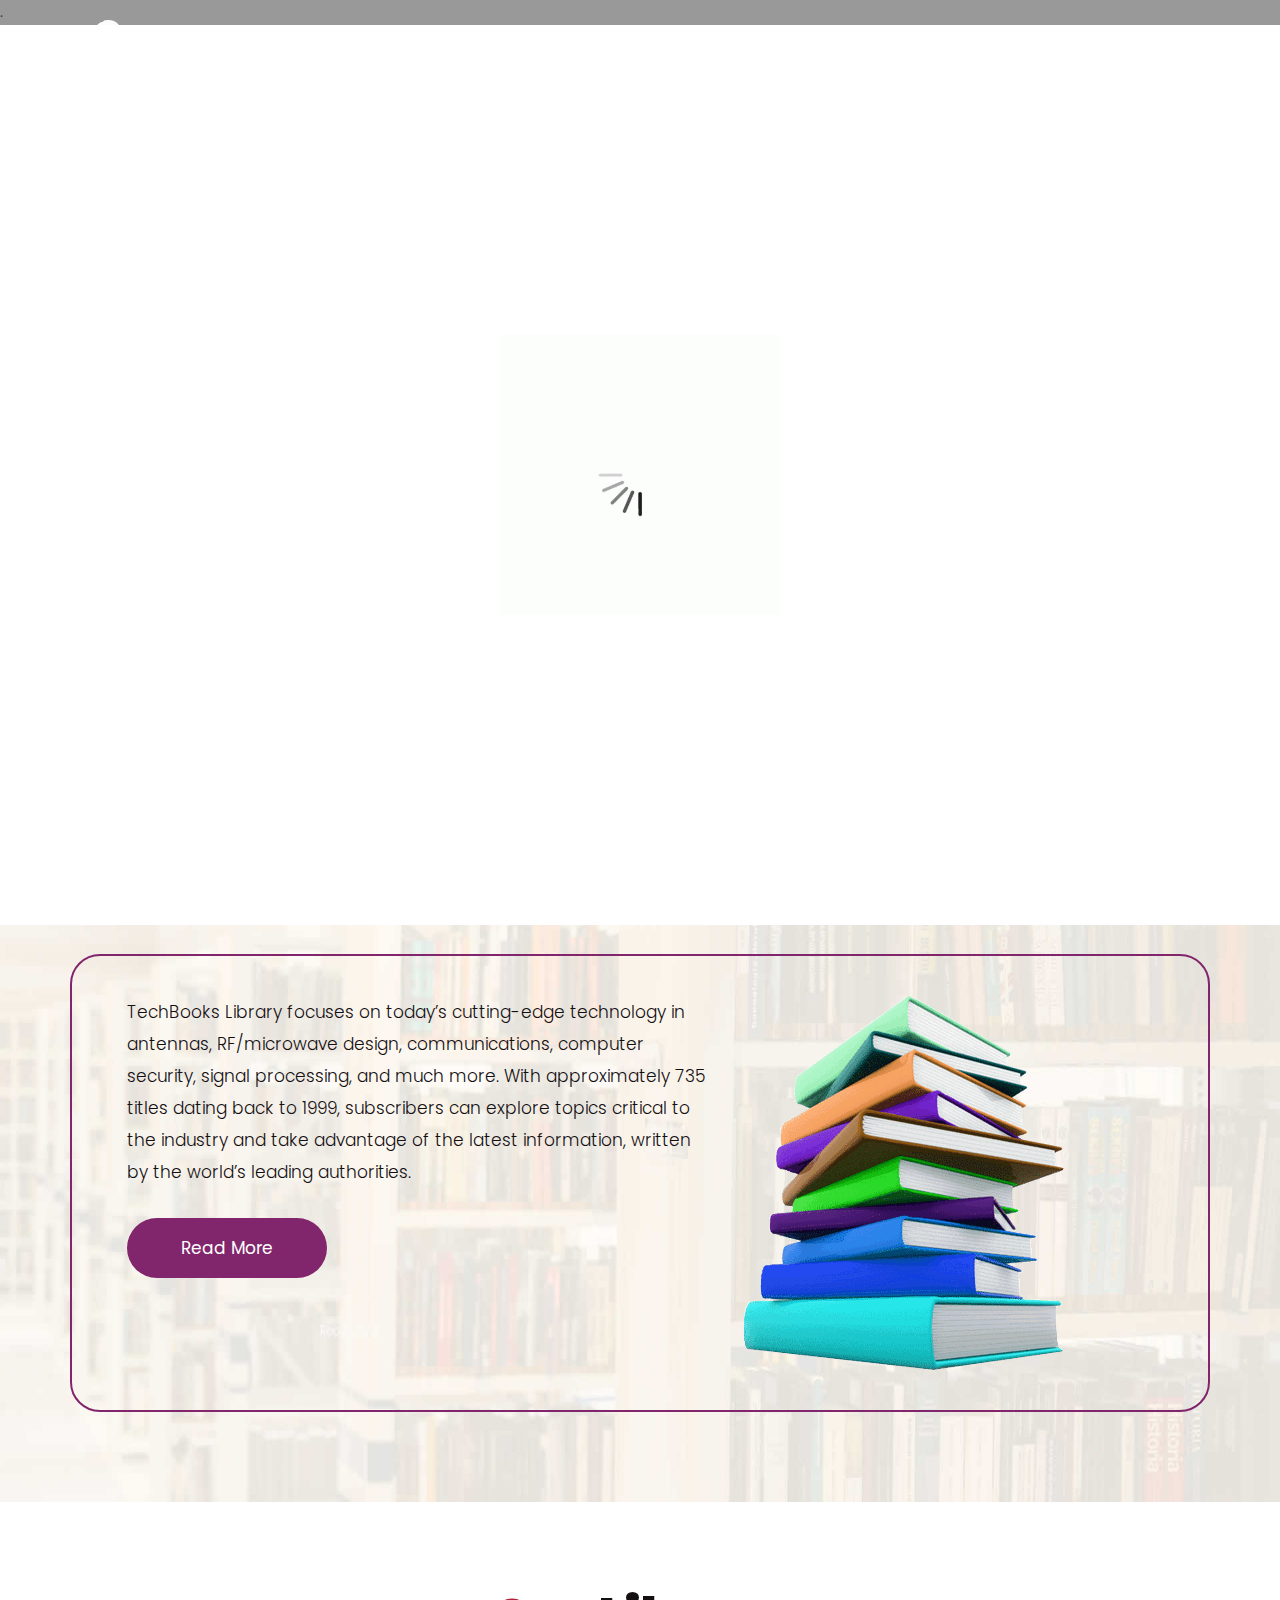
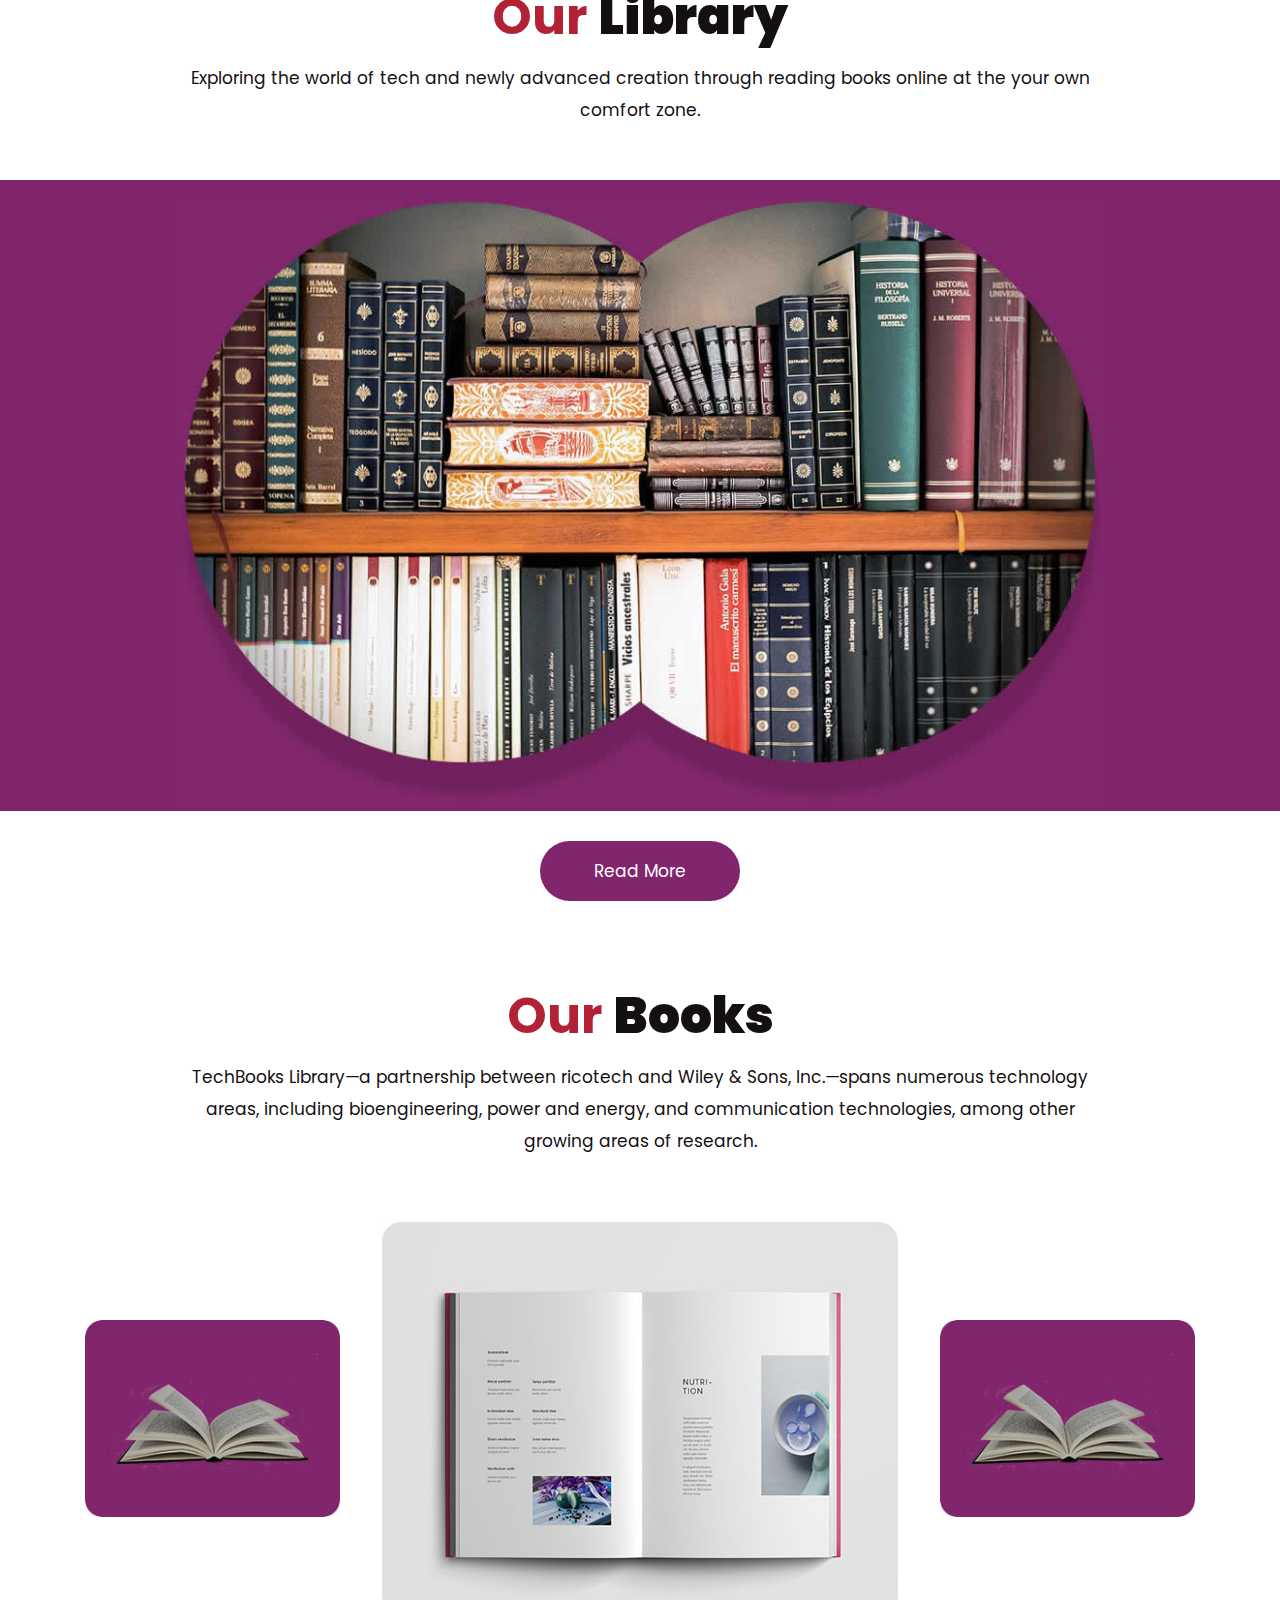
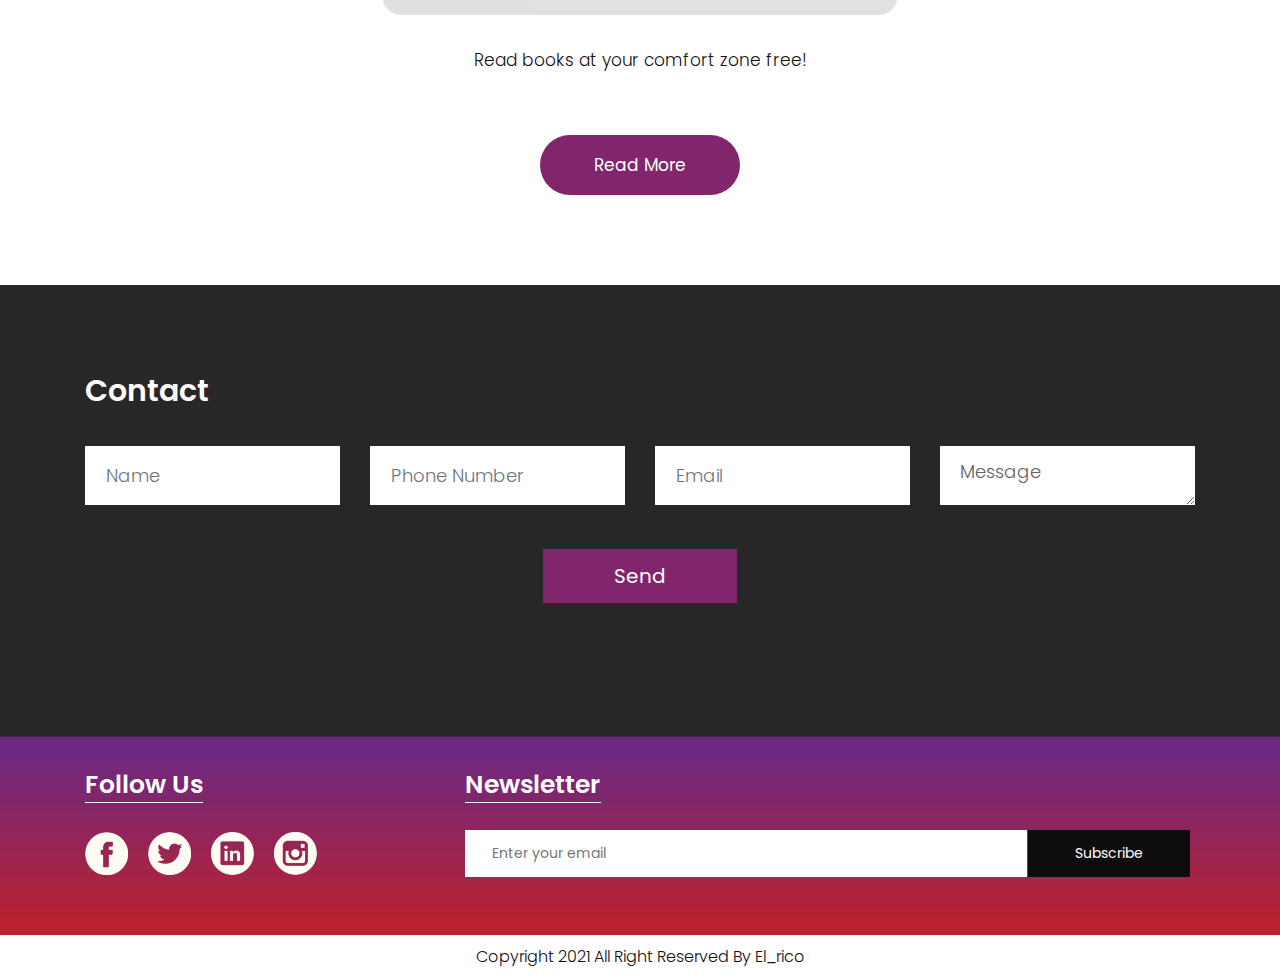
<file: mem/index1.html>
.<!DOCTYPE html>
<html lang="en">
   <head>
      <!-- basic -->
      <meta charset="utf-8">
      <meta http-equiv="X-UA-Compatible" content="IE=edge">
      <!-- mobile metas -->
      <meta name="viewport" content="width=device-width, initial-scale=1">
      <meta name="viewport" content="initial-scale=1, maximum-scale=1">
      <!-- site metas -->
      <title>TechBooks</title>
      <meta name="keywords" content="">
      <meta name="description" content="">
      <meta name="author" content="">
      <!-- bootstrap css -->
      <link rel="stylesheet" href="css/bootstrap.min.css">
      <!-- style css -->
      <link rel="stylesheet" href="css/style.css">
      <!-- Responsive-->
      <link rel="stylesheet" href="css/responsive.css">
      <!-- fevicon -->
      <link rel="icon" href="images/fevicon.png" type="image/gif" />
      <!-- Scrollbar Custom CSS -->
      <link rel="stylesheet" href="css/jquery.mCustomScrollbar.min.css">
      <!-- Tweaks for older IEs-->
      <!--[if lt IE 9]>
      <script src="https://oss.maxcdn.com/html5shiv/3.7.3/html5shiv.min.js"></script>
      <script src="https://oss.maxcdn.com/respond/1.4.2/respond.min.js"></script><![endif]-->
   </head>
   <!-- body -->
   <body class="main-layout home_page">
      <!-- loader  -->
      <div class="loader_bg">
         <div class="loader"><img src="images/loading.gif" alt="#" /></div>
      </div>
      <!-- end loader -->
      <!-- header -->
      <header>
         <!-- header inner -->
         <div class="header">
            <div class="container">
               <div class="row">
                  <div class="col-xl-3 col-lg-3 col-md-3 col-sm-3 col logo_section">
                     <div class="full">
                        <div class="center-desk">
                           <div class="logo"> <a href="index.html"><img src="images/logo.png" alt="#"></a> </div>
                        </div>
                     </div>
                  </div>
                  <div class="col-xl-9 col-lg-9 col-md-9 col-sm-9">
                     <div class="menu-area">
                        <div class="limit-box">
                           <nav class="main-menu">
                              <ul class="menu-area-main">
                                 <li class="active"> <a href="index.html">Home</a> </li>
                                 <li> <a href="about1.html">About us</a> </li>
                                 <li><a href="books1.html">Our Books</a></li>
                                 <li><a href="library1.html">library</a></li>
                                 <li><a href="contact1.html">Contact us</a></li>
                                 <li class="mean-last"> <a href="#"><img src="images/search_icon.png" alt="#" /></a> </li>
                                 <li class="mean-last"> <a href="#"><img src="images/top-icon.png" alt="#" /></a> </li>
                              </ul>
                           </nav>
                        </div>
                     </div>
                  </div>
               </div>
            </div>
         </div>
         
         <!-- end header inner -->
      </header>
      <!-- end header -->
      <section class="slider_section">
         <div id="myCarousel" class="carousel slide banner-main" data-ride="carousel">
            <div class="carousel-inner">
               <div class="carousel-item active">
                  <img class="first-slide" src="images/banner.jpg" alt="First slide">
                  <div class="container">
                     <div class="carousel-caption relative">
                        <h1>The Best Library That<br> Every Tech Lover Must<br> Visit!</h1>
                        <p>Enjoy smooth cruise through technological  books for free!. </p>
                        <p>Click on library above to read a book</p>
                        <div class="button_section"> <a class="main_bt" href="#">Read More</a>  </div>
                        <ul class="locat_icon">
                           <li> <a href="#"><img src="icon/facebook.png"></a></li>
                           <li> <a href="#"><img src="icon/Twitter.png"></a></li>
                           <li> <a href="#"><img src="icon/linkedin.png"></a></li>
                           <li> <a href="#"><img src="icon/instagram.png"></a></li>
                        </ul>
                     </div>
                  </div>
               </div>
               <div class="carousel-item">
                  <img class="second-slide" src="images/banner.jpg" alt="Second slide">
                  <div class="container">
                     <div class="carousel-caption relative">
                        <h1>The Best Library That<br>Every Tech Lover Must<br> Visit!</h1>
                        <p>Enjoy smooth cruise through technological  books for free!. </p>
                        <div class="button_section"> <a class="main_bt" href="#">Read More</a>  </div>
                        <ul class="locat_icon">
                           <li> <a href="#"><img src="icon/facebook.png"></a></li>
                           <li> <a href="#"><img src="icon/Twitter.png"></a></li>
                           <li> <a href="#"><img src="icon/linkedin.png"></a></li>
                           <li> <a href="#"><img src="icon/instagram.png"></a></li>
                        </ul>
                     </div>
                  </div>
               </div>
               <div class="carousel-item">
                  <img class="third-slide" src="images/banner.jpg" alt="Third slide">
                  <div class="container">
                     <div class="carousel-caption relative">
                        <h1>The Best Library That<br> Every Tech Lover Must<br> Visit!</h1>
                        <p>Enjoy smooth cruise through technological  books for free!.</p>
                        <div class="button_section"> <a class="main_bt" href="#">Read More</a>  </div>
                        <ul class="locat_icon">
                           <li> <a href="#"><img src="icon/facebook.png"></a></li>
                           <li> <a href="#"><img src="icon/Twitter.png"></a></li>
                           <li> <a href="#"><img src="icon/linkedin.png"></a></li>
                           <li> <a href="#"><img src="icon/instagram.png"></a></li>
                        </ul>
                     </div>
                  </div>
               </div>
            </div>
            <a class="carousel-control-prev" href="#myCarousel" role="button" data-slide="prev">
            <span class="carousel-control-prev-icon" aria-hidden="true"></span>
            <span class="sr-only">Previous</span>
            </a>
            <a class="carousel-control-next" href="#myCarousel" role="button" data-slide="next">
            <span class="carousel-control-next-icon" aria-hidden="true"></span>
            <span class="sr-only">Next</span>
            </a>
         </div>
      </section>
      <!-- about -->
      <div class="about">
         <div class="container">
            <div class="row">
               <div class="col-md-10 offset-md-1">
                  <div class="aboutheading">
                     <h2>About <strong class="black">Us</strong></h2>
                     <span>Exploring  the world  of tech and newly advanced creations through reading books online at the your own comfort zone.
                     </span>
                  </div>
               </div>
            </div>
            <div class="row border">
               <div class="col-xl-7 col-lg-7 col-md-12 col-sm-12">
                  <div class="about-box">
                     <p> TechBooks Library focuses on today’s cutting-edge technology in antennas, RF/microwave design, communications, computer security, signal processing, and much more. With approximately 735 titles dating back to 1999, subscribers can explore topics critical to the industry and take advantage of the latest information, written by the world’s leading authorities.
                     </p>
                     <a href="#">Read More</a>
                  </div>
               </div>
               <div class="col-xl-5 col-lg-5 col-md-12 col-sm-12">
                  <div class="about-box">
                     <figure><img src="images/about.png" alt="img" /></figure>
                  </div>
               </div>
            </div>
         </div>
      </div>
      
      <!-- end about -->
      <!-- Library -->
      <div class="Library">
         <div class="container">
            <div class="row">
               <div class="col-md-10 offset-md-1">
                  <div class="titlepage">
                     <h2>Our <strong class="black">Library </strong></h2>
                     <span>Exploring  the world  of tech and newly advanced creation through reading books online at the your own comfort zone.
                     </span> 
                  </div>
               </div>
            </div>
         </div>
         <div class="bg">
            <div class="container">
               <div class="row">
                  <div class="col-md-10 offset-md-1">
                     <div class="Library-box">
                        <figure><img src="images/Library-.jpg" alt="#"/></figure>
                     </div>
                  </div>
               </div>
            </div>
         </div>
         <div class="container">
            <div class="row">
               <div class="col-md-12">
                  <div class="read-more">
                     <a href="#">Read More</a>
                  </div>
               </div>
            </div>
         </div>
      </div>
      <!-- end Library -->
      <!--Books -->
      <div class="Books">
         <div class="container">
            <div class="row">
               <div class="col-md-10 offset-md-1">
                  <div class="titlepage">
                     <h2>Our <strong class="black">Books </strong></h2>
                     <span>TechBooks Library—a partnership between ricotech and Wiley & Sons, Inc.—spans numerous technology areas, including bioengineering, power and energy, and communication technologies, among other growing areas of research.
</span> 
                  </div>
               </div>
            </div>
            <div class="row box">
               <div class="col-xl-3 col-lg-3 col-md-3 col-sm-12">
                  <div class="book-box">
                     <figure><img src="images/book-1.jpg" alt="img"/></figure>
                  </div>
               </div>
               <div class="col-xl-6 col-lg-6 col-md-6 col-sm-12">
                  <div class="book-box">
                     <figure><img src="images/book-2.jpg" alt="img"/></figure>
                  </div>
               </div>
               <div class="col-xl-3 col-lg-3 col-md-3 col-sm-12">
                  <div class="book-box">
                     <figure><img src="images/book-1.jpg" alt="img"/></figure>
                  </div>
               </div>
               <div class="col-md-6 offset-md-3">
                  <p>Read books at your comfort zone free! </p>
               </div>
            </div>
            <div class="container">
               <div class="row">
                  <div class="col-md-12">
                     <div class="read-more">
                        <a href="#">Read More</a>
                     </div>
                  </div>
               </div>
            </div>
         </div>
      </div>
      <!-- end Books -->
      <!-- Contact -->
      <div class="Contact">
         <div class="container">
            <div class="row">
               <div class="col-md-12">
                  <div class="titlepage3">
                     <h2>Contact</h2>
                  </div>
               </div>
            </div>
            <div class="row">
               <div class="col-xl-12 col-lg-12 col-md-12 col-sm-12">
                  <form>
                     <div class="row">
                        <div class="col-xl-3 col-lg-3 col-md-3 col-sm-12">
                           <input class="form-control" placeholder="Name" type="Name">
                        </div>
                        <div class="col-xl-3 col-lg-3 col-md-3 col-sm-12">
                           <input class="form-control" placeholder="Phone Number" type="Phone Number">
                        </div>
                        <div class="col-xl-3 col-lg-3 col-md-3 col-sm-12">
                           <input class="form-control" placeholder="Email" type="Email">
                        </div>
                        <div class="col-xl-3 col-lg-3 col-md-3 col-sm-12">
                           <textarea class="textarea" placeholder="Message">Message</textarea>
                        </div>
                     </div>
                  </form>
               </div>
               <button class="send-btn">Send</button>
            </div>
         </div>
      </div>
      <!-- end Contact -->
      <!-- footer -->
      <footer>
         <div class="footer">
            <div class="container">
               <div class="row pdn-top-30">
                  <div class="col-xl-4 col-lg-4 col-md-4 col-sm-12">
                     <div class="Follow">
                        <h3>Follow Us</h3>
                     </div>
                     <ul class="location_icon">
                        <li> <a href="#"><img src="icon/facebook.png"></a></li>
                        <li> <a href="#"><img src="icon/Twitter.png"></a></li>
                        <li> <a href="#"><img src="icon/linkedin.png"></a></li>
                        <li> <a href="#"><img src="icon/instagram.png"></a></li>
                     </ul>
                  </div>
                  <div class="col-xl-8 col-lg-8 col-md-8 col-sm-12">
                     <div class="Follow">
                        <h3>Newsletter</h3>
                     </div>
                     <input class="Newsletter" placeholder="Enter your email" type="Enter your email">
                     <button class="Subscribe">Subscribe</button>
                  </div>
               </div>
            </div>
         </div>
         <div class="copyright">
            <div class="container">
               <p>Copyright 2021 All Right Reserved By <a href="https://html.design/">El_rico</a></p>
            </div>
         </div>
      </footer>
      <!-- end footer -->
      <!-- Javascript files-->
      <script src="js/jquery.min.js"></script>
      <script src="js/popper.min.js"></script>
      <script src="js/bootstrap.bundle.min.js"></script>
      <script src="js/jquery-3.0.0.min.js"></script>
      <script src="js/plugin.js"></script>
      <!-- sidebar -->
      <script src="js/jquery.mCustomScrollbar.concat.min.js"></script>
      <script src="js/custom.js"></script>
   </body>
</html>
</file>
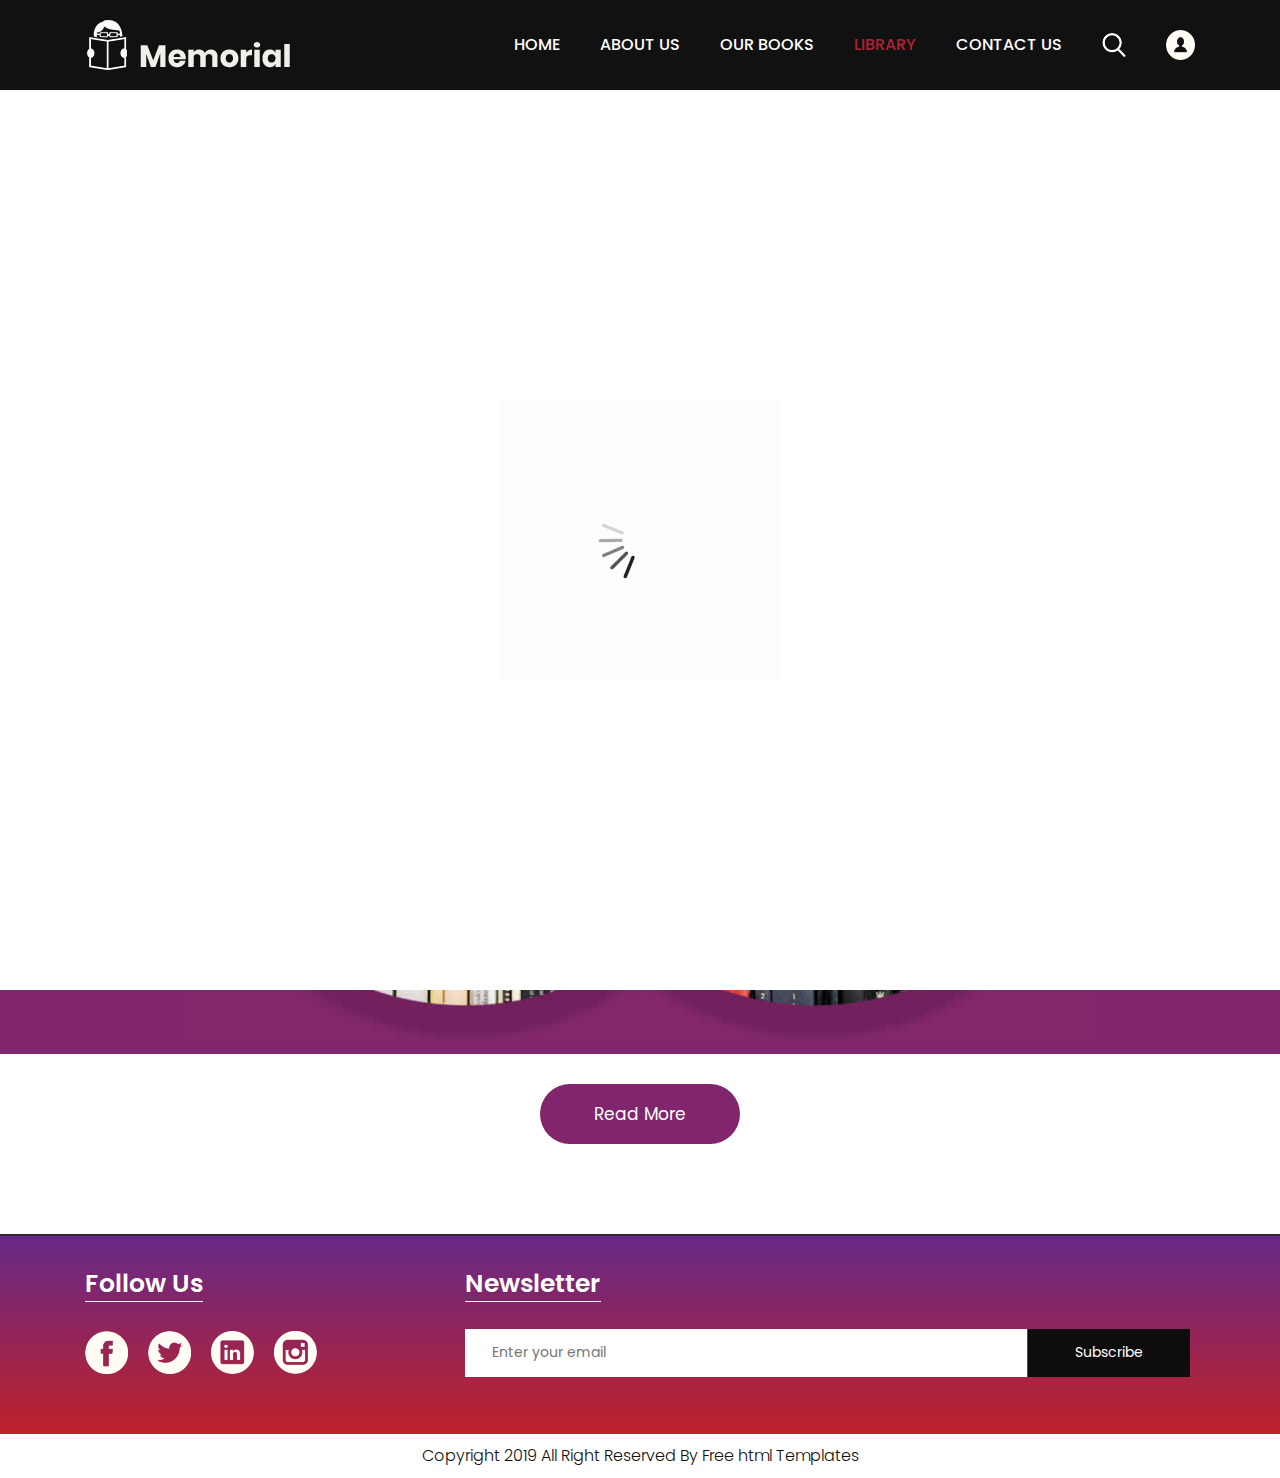
<file: mem/library.html>
<!DOCTYPE html>
<html lang="en">
   <head>
      <!-- basic -->
      <meta charset="utf-8">
      <meta http-equiv="X-UA-Compatible" content="IE=edge">
      <!-- mobile metas -->
      <meta name="viewport" content="width=device-width, initial-scale=1">
      <meta name="viewport" content="initial-scale=1, maximum-scale=1">
      <!-- site metas -->
      <title>memorial books</title>
      <meta name="keywords" content="">
      <meta name="description" content="">
      <meta name="author" content="">
      <!-- bootstrap css -->
      <link rel="stylesheet" href="css/bootstrap.min.css">
      <!-- style css -->
      <link rel="stylesheet" href="css/style.css">
      <!-- Responsive-->
      <link rel="stylesheet" href="css/responsive.css">
      <!-- fevicon -->
      <link rel="icon" href="images/fevicon.png" type="image/gif" />
      <!-- Scrollbar Custom CSS -->
      <link rel="stylesheet" href="css/jquery.mCustomScrollbar.min.css">
      <!-- Tweaks for older IEs-->
      <!--[if lt IE 9]>
      <script src="https://oss.maxcdn.com/html5shiv/3.7.3/html5shiv.min.js"></script>
      <script src="https://oss.maxcdn.com/respond/1.4.2/respond.min.js"></script><![endif]-->
   </head>
   <!-- body -->
   <body class="main-layout">
      <!-- loader  -->
      <div class="loader_bg">
         <div class="loader"><img src="images/loading.gif" alt="#" /></div>
      </div>
      <!-- end loader -->
      <!-- header -->
      <header>
         <!-- header inner -->
         <div class="header">
            <div class="container">
               <div class="row">
                  <div class="col-xl-3 col-lg-3 col-md-3 col-sm-3 col logo_section">
                     <div class="full">
                        <div class="center-desk">
                           <div class="logo"> <a href="index.html"><img src="images/logo.png" alt="#"></a> </div>
                        </div>
                     </div>
                  </div>
                  <div class="col-xl-9 col-lg-9 col-md-9 col-sm-9">
                     <div class="menu-area">
                        <div class="limit-box">
                           <nav class="main-menu">
                              <ul class="menu-area-main">
                                 <li > <a href="index.html">Home</a> </li>
                                 <li> <a href="about.html">About us</a> </li>
                                 <li><a href="books.html">Our Books</a></li>
                                 <li class="active"><a href="library.html">library</a></li>
                                 <li><a href="contact.html">Contact us</a></li>
                                 <li class="mean-last"> <a href="#"><img src="images/search_icon.png" alt="#" /></a> </li>
                                 <li class="mean-last"> <a href="#"><img src="images/top-icon.png" alt="#" /></a> </li>
                              </ul>
                           </nav>
                        </div>
                     </div>
                  </div>
               </div>
            </div>
         </div>
         </div>
         <!-- end header inner -->
      </header>
      <!-- end header -->
      <div class="about-bg">
         <div class="container">
            <div class="row">
               <div class="col-xl-12 col-lg-12 col-md-12 col-sm-12">
                  <div class="abouttitle">
                     <h2>Our Library</h2>
                  </div>
               </div>
            </div>
         </div>
      </div>
      <!-- Library -->
      <div class="Library">
         <div class="container">
            <div class="row">
               <div class="col-md-10 offset-md-1">
                  <div class="titlepage">
                     <span>Exploring  the world  of tech and newly advanced creation through reading books online at the your own comfort zone.
                     </span> 
                  </div>
               </div>
            </div>
         </div>
         <div class="bg">
            <div class="container">
               <div class="row">
                  <div class="col-md-10 offset-md-1">
                     <div class="Library-box">
                        <figure><img src="images/Library-.jpg" alt="#"/></figure>
                     </div>
                  </div>
               </div>
            </div>
         </div>
         <div class="container">
            <div class="row">
               <div class="col-md-12">
                  <div class="read-more">
                     <a href="#">Read More</a>
                  </div>
               </div>
            </div>
         </div>
      </div>
      <!-- end Library -->
      <!-- footer -->
      <footer>
         <div class="footer">
            <div class="container">
               <div class="row pdn-top-30">
                  <div class="col-xl-4 col-lg-4 col-md-4 col-sm-12">
                     <div class="Follow">
                        <h3>Follow Us</h3>
                     </div>
                     <ul class="location_icon">
                        <li> <a href="#"><img src="icon/facebook.png"></a></li>
                        <li> <a href="#"><img src="icon/Twitter.png"></a></li>
                        <li> <a href="#"><img src="icon/linkedin.png"></a></li>
                        <li> <a href="#"><img src="icon/instagram.png"></a></li>
                     </ul>
                  </div>
                  <div class="col-xl-8 col-lg-8 col-md-8 col-sm-12">
                     <div class="Follow">
                        <h3>Newsletter</h3>
                     </div>
                     <input class="Newsletter" placeholder="Enter your email" type="Enter your email">
                     <button class="Subscribe">Subscribe</button>
                  </div>
               </div>
            </div>
         </div>
         <div class="copyright">
            <div class="container">
               <p>Copyright 2019 All Right Reserved By <a href="https://html.design/">Free html Templates</a></p>
            </div>
         </div>
      </footer>
      <!-- end footer -->
      <!-- Javascript files-->
      <script src="js/jquery.min.js"></script>
      <script src="js/popper.min.js"></script>
      <script src="js/bootstrap.bundle.min.js"></script>
      <script src="js/jquery-3.0.0.min.js"></script>
      <script src="js/plugin.js"></script>
      <!-- sidebar -->
      <script src="js/jquery.mCustomScrollbar.concat.min.js"></script>
      <script src="js/custom.js"></script>
   </body>
</html>
</file>
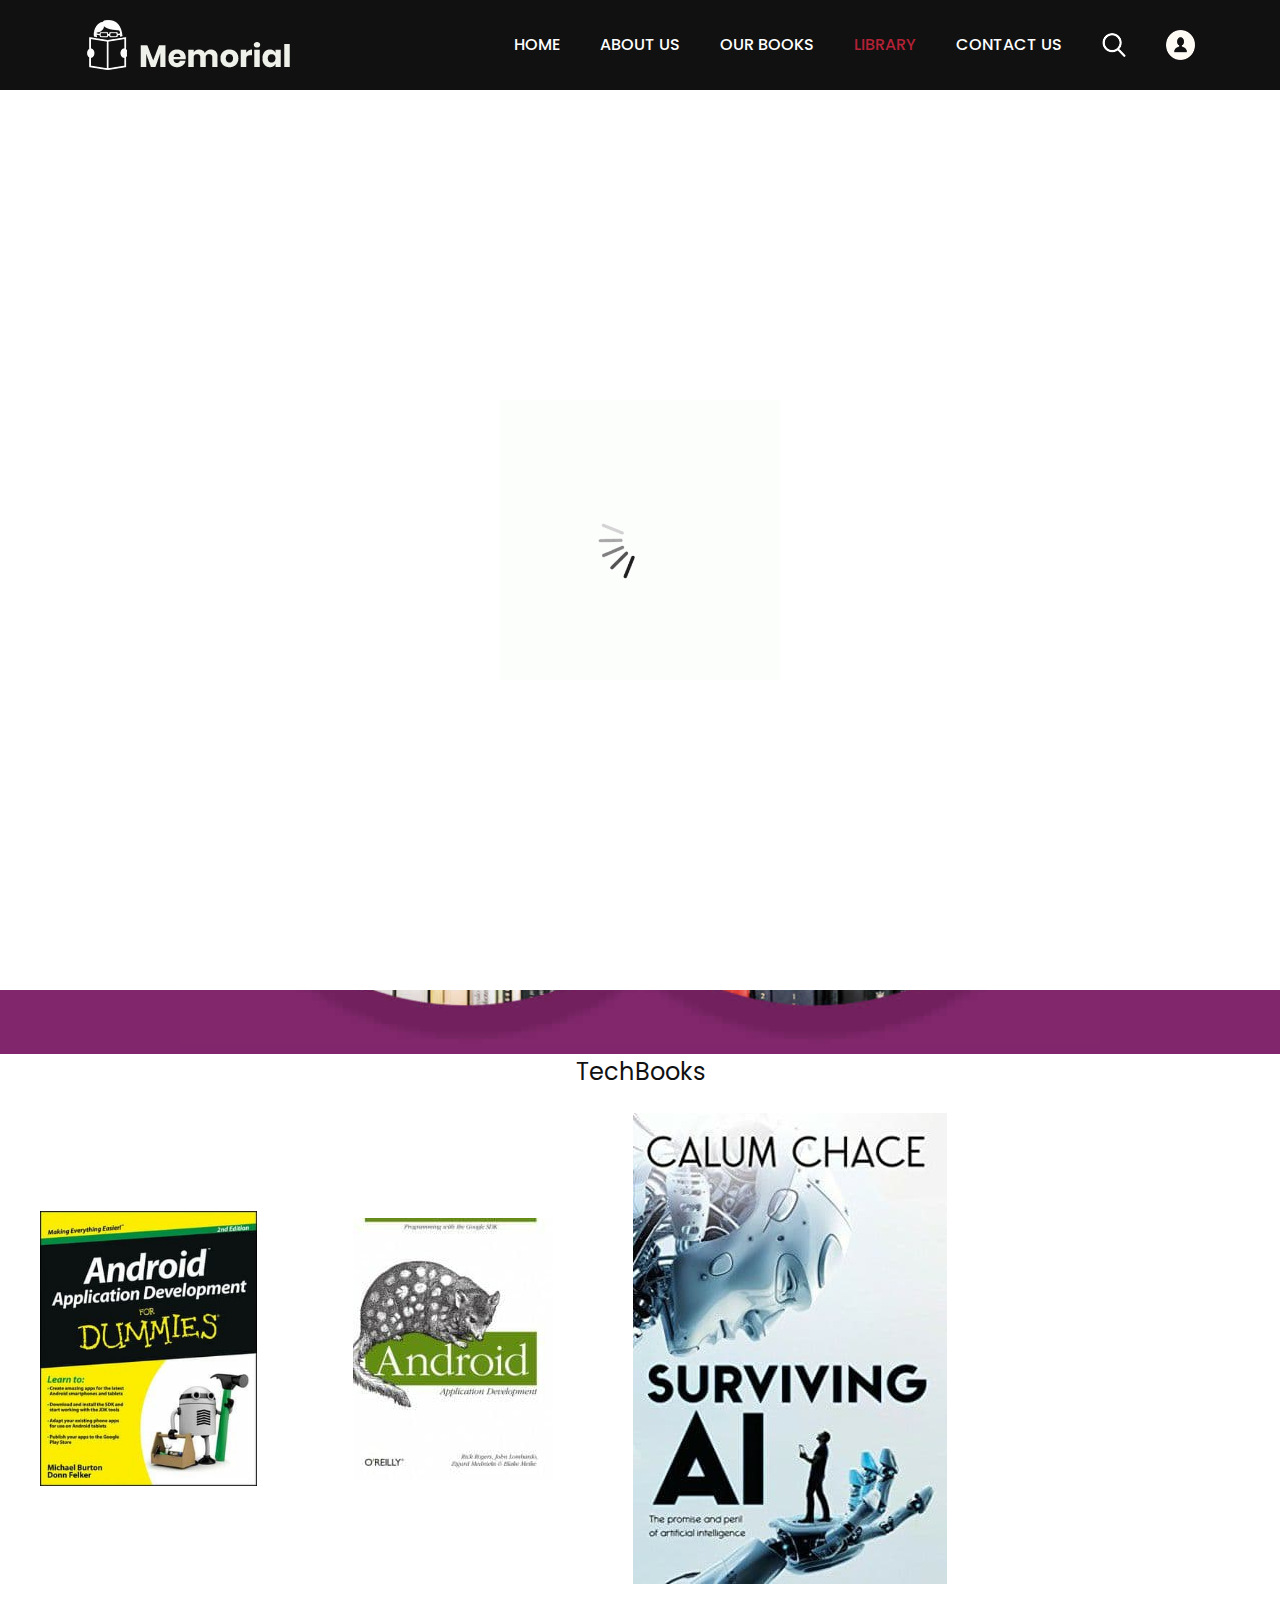
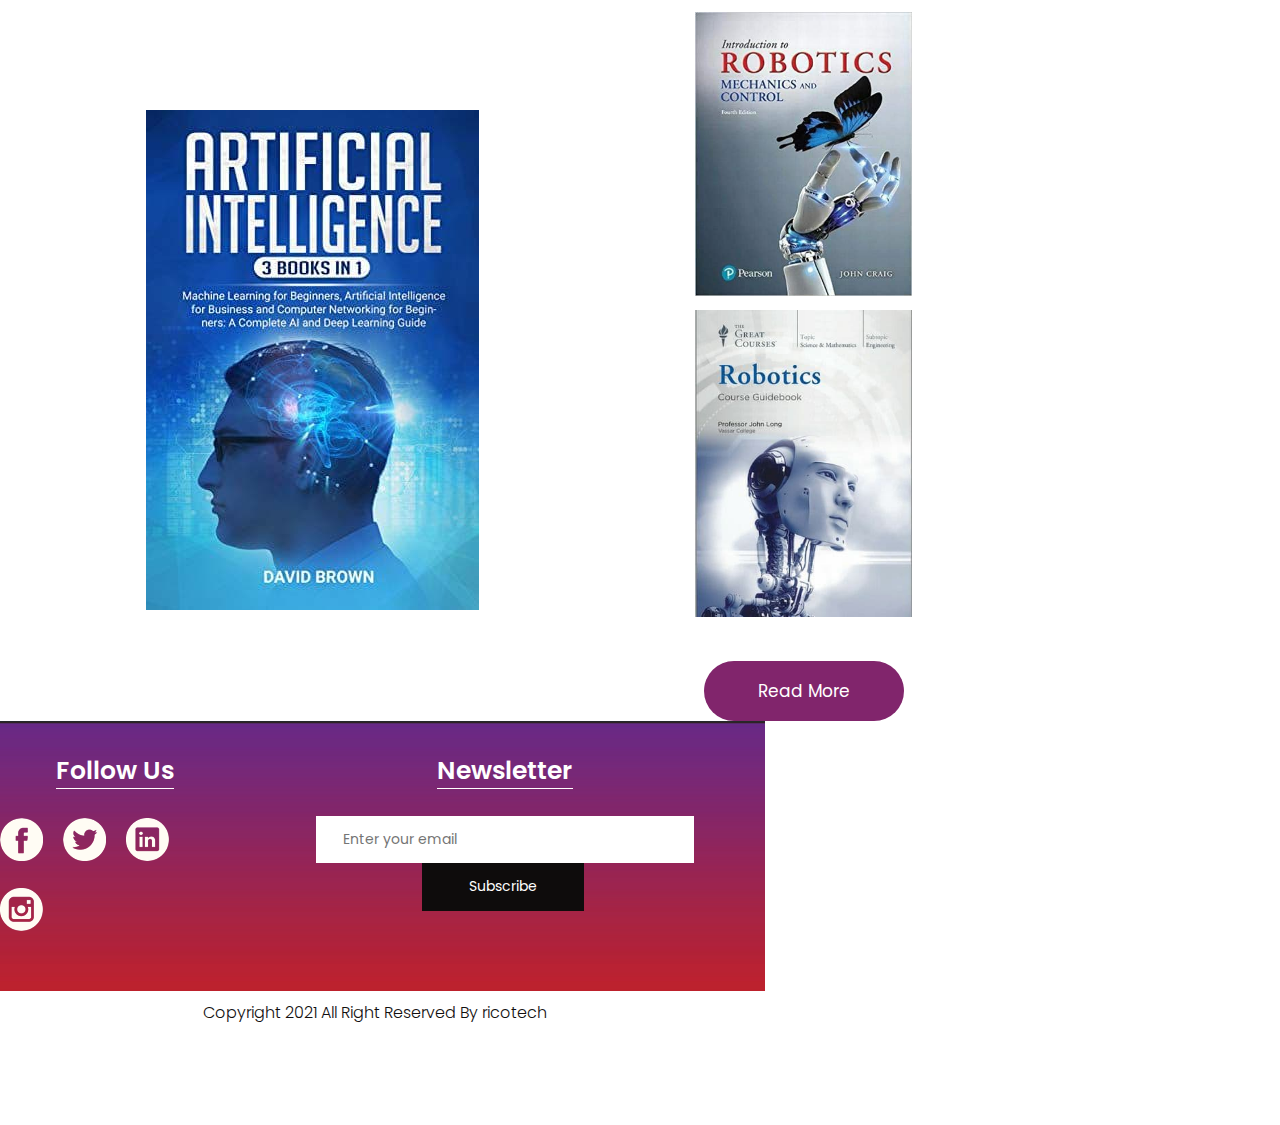
<file: mem/library1.html>
<!DOCTYPE html>
<html lang="en">
   <head>
      <!-- basic -->
      <meta charset="utf-8">
      <meta http-equiv="X-UA-Compatible" content="IE=edge">
      <!-- mobile metas -->
      <meta name="viewport" content="width=device-width, initial-scale=1">
      <meta name="viewport" content="initial-scale=1, maximum-scale=1">
      <!-- site metas -->
      <title>Techbooks</title>
      <meta name="keywords" content="">
      <meta name="description" content="">
      <meta name="author" content="">
      <!-- bootstrap css -->
      <link rel="stylesheet" href="css/bootstrap.min.css">
      <!-- style css -->
      <link rel="stylesheet" href="css/style.css">
      <!-- Responsive-->
      <link rel="stylesheet" href="css/responsive.css">
      <!-- fevicon -->
      <link rel="icon" href="images/fevicon.png" type="image/gif" />
      <!-- Scrollbar Custom CSS -->
      <link rel="stylesheet" href="css/jquery.mCustomScrollbar.min.css">
      <!-- Tweaks for older IEs-->
      <!--[if lt IE 9]>
      <script src="https://oss.maxcdn.com/html5shiv/3.7.3/html5shiv.min.js"></script>
      <script src="https://oss.maxcdn.com/respond/1.4.2/respond.min.js"></script><![endif]-->
   </head>
   <!-- body -->
   <body class="main-layout">
      <!-- loader  -->
      <div class="loader_bg">
         <div class="loader"><img src="images/loading.gif" alt="#" /></div>
      </div>
      <!-- end loader -->
      <!-- header -->
      <header>
         <!-- header inner -->
         <div class="header">
            <div class="container">
               <div class="row">
                  <div class="col-xl-3 col-lg-3 col-md-3 col-sm-3 col logo_section">
                     <div class="full">
                        <div class="center-desk">
                           <div class="logo"> <a href="index.html"><img src="images/logo.png" alt="#"></a> </div>
                        </div>
                     </div>
                  </div>
                  <div class="col-xl-9 col-lg-9 col-md-9 col-sm-9">
                     <div class="menu-area">
                        <div class="limit-box">
                           <nav class="main-menu">
                              <ul class="menu-area-main">
                                 <li > <a href="index.html">Home</a> </li>
                                 <li> <a href="about.html">About us</a> </li>
                                 <li><a href="books.html">Our Books</a></li>
                                 <li class="active"><a href="library.html">library</a></li>
                                 <li><a href="contact.html">Contact us</a></li>
                                 <li class="mean-last"> <a href="#"><img src="images/search_icon.png" alt="#" /></a> </li>
                                 <li class="mean-last"> <a href="#"><img src="images/top-icon.png" alt="#" /></a> </li>
                              </ul>
                           </nav>
                        </div>
                     </div>
                  </div>
               </div>
            </div>
         </div>
         </div>
         <!-- end header inner -->
      </header>
      <!-- end header -->
      <div class="about-bg">
         <div class="container">
            <div class="row">
               <div class="col-xl-12 col-lg-12 col-md-12 col-sm-12">
                  <div class="abouttitle">
                     <h2>Our Library</h2>
                  </div>
               </div>
            </div>
         </div>
      </div>
      <!-- Library -->
      <div class="Library">
         <div class="container">
            <div class="row">
               <div class="col-md-10 offset-md-1">
                  <div class="titlepage">
                     <span>Exploring  the world  of tech and newly advanced creation through reading books online at the your own comfort zone.Scroll down and enjoy!
                     </span> 
                  </div>
               </div>
            </div>
         </div>
         <div class="bg">
            <div class="container">
               <div class="row">
                  <div class="col-md-10 offset-md-1">
                     <div class="Library-box">
                        <figure><img src="images/Library-.jpg" alt="#"/></figure>
                     </div>
                  </div>
               </div>
            </div>
         </div>
         <h1 align="center" >TechBooks</h1>
          <div class="row box">
               <div class="col-xl-3 col-lg-3 col-md-3 col-sm-12">
                  <div class="book-box">
                     <a href="books/Android.Application.Development.for.For.Dummies (2).pdf"><figure><img src="books/photo_2021-05-20_05-59-14.jpg" alt="img"/></figure></a>
                  </div>
               </div>
               <div class="book-box">
                     <a href="books/Programming Android(Oreilly--2011).pdf"><figure><img src="books/photo_2021-05-20_05-59-22.jpg" alt="img"/></figure></a>
                  </div>
                  <div class="book-box">
                     <figure><img src="books/photo_2021-05-20_05-58-26.jpg" alt="img"/></figure>
                  </div>
               <div class="col-xl-6 col-lg-6 col-md-6 col-sm-12">
                  <div class="book-box">
                     <figure><img src="books/photo_2021-05-20_05-58-56.jpg" alt="img"/></figure>
                  </div>
               </div>
               <div class="col-xl-3 col-lg-3 col-md-3 col-sm-12">
                  <div class="book-box">
                     <figure><img src="books/photo_2021-05-20_05-59-03.jpg" alt="img"/></figure>
                  </div>
                  <div class="book-box">
                     <figure><img src="books/photo_2021-05-20_05-59-09.jpg" alt="img"/></figure>
                  </div>

         <div class="container">
            <div class="row">
               <div class="col-md-12">
                  <div class="read-more">
                     <a href="#">Read More</a>
                  </div>
               </div>
            </div>
         </div>
      </div>
      <!-- end Library -->
      <!-- footer -->
      <footer><p>
         <div class="footer">
            <div class="container">
               <div class="row pdn-top-30">
                  <div class="col-xl-4 col-lg-4 col-md-4 col-sm-12">
                     <div class="Follow">
                        <h3>Follow Us</h3>
                     </div>
                     <ul class="location_icon">
                        <li> <a href="#"><img src="icon/facebook.png"></a></li>
                        <li> <a href="#"><img src="icon/Twitter.png"></a></li>
                        <li> <a href="#"><img src="icon/linkedin.png"></a></li>
                        <li> <a href="#"><img src="icon/instagram.png"></a></li>
                     </ul>
                  </div>
                  <div class="col-xl-8 col-lg-8 col-md-8 col-sm-12">
                     <div class="Follow">
                        <h3>Newsletter</h3>
                     </div>
                     <input class="Newsletter" placeholder="Enter your email" type="Enter your email">
                     <button class="Subscribe">Subscribe</button>
                  </div>
               </div>
            </div>
         </div>
         <div class="copyright">
            <div class="container">
               <p>Copyright 2021 All Right Reserved By <a href="https://html.design/">ricotech</a></p>
            </div>
         </div>
      </p></footer>
      <!-- end footer -->
      <!-- Javascript files-->
      <script src="js/jquery.min.js"></script>
      <script src="js/popper.min.js"></script>
      <script src="js/bootstrap.bundle.min.js"></script>
      <script src="js/jquery-3.0.0.min.js"></script>
      <script src="js/plugin.js"></script>
      <!-- sidebar -->
      <script src="js/jquery.mCustomScrollbar.concat.min.js"></script>
      <script src="js/custom.js"></script>
   </body>
</html>
</file>
<file: mem/css/style.css>
/*--------------------------------------------------------------------- File Name: style.css ---------------------------------------------------------------------*/
/*--------------------------------------------------------------------- import Fonts ---------------------------------------------------------------------*/
 @import url('https://fonts.googleapis.com/css?family=Rajdhani:300,400,500,600,700');
 @import url('https://fonts.googleapis.com/css?family=Poppins:100,100i,200,200i,300,300i,400,400i,500,500i,600,600i,700,700i,800,800i,900,900i');
/*****---------------------------------------- 1) font-family: 'Rajdhani', sans-serif;
 2) font-family: 'Poppins', sans-serif;
 ----------------------------------------*****/
/*--------------------------------------------------------------------- import Files ---------------------------------------------------------------------*/
 @import url(animate.min.css);
 @import url(normalize.css);
 @import url(font-awesome.min.css);
 @import url(meanmenu.css);
 @import url(owl.carousel.min.css);
 @import url(slick.css);
 @import url(jquery.fancybox.min.css);
 @import url(jquery-ui.css);
 @import url(nice-select.css);
/*--------------------------------------------------------------------- skeleton ---------------------------------------------------------------------*/
 * {
     box-sizing: border-box !important;
}
 body {
     color: #666666;
     font-size: 14px;
     font-family: 'poppins', sans-serif;
     line-height: 1.80857;
     font-weight: normal;
     overflow-x: hidden;
}
 a {
     color: #1f1f1f;
     text-decoration: none !important;
     outline: none !important;
     -webkit-transition: all .3s ease-in-out;
     -moz-transition: all .3s ease-in-out;
     -ms-transition: all .3s ease-in-out;
     -o-transition: all .3s ease-in-out;
     transition: all .3s ease-in-out;
}
 h1, h2, h3, h4, h5, h6 {
     letter-spacing: 0;
     font-weight: normal;
     position: relative;
     padding: 0 0 10px 0;
     font-weight: normal;
     line-height: normal;
     color: #111111;
     margin: 0 
}
 h1 {
     font-size: 24px 
}
 h2 {
     font-size: 22px 
}
 h3 {
     font-size: 18px 
}
 h4 {
     font-size: 16px 
}
 h5 {
     font-size: 14px 
}
 h6 {
     font-size: 13px 
}
 *, *::after, *::before {
     -webkit-box-sizing: border-box;
     -moz-box-sizing: border-box;
     box-sizing: border-box;
}
 h1 a, h2 a, h3 a, h4 a, h5 a, h6 a {
     color: #212121;
     text-decoration: none!important;
     opacity: 1 
}
 button:focus {
     outline: none;
}
 ul, li, ol {
     margin: 0px;
     padding: 0px;
     list-style: none;
}
 p {
     margin: 0px;
     font-weight: 300;
     font-size: 15px;
     line-height: 24px;
}
 a {
     color: #222222;
     text-decoration: none;
     outline: none !important;
}
 a, .btn {
     text-decoration: none !important;
     outline: none !important;
     -webkit-transition: all .3s ease-in-out;
     -moz-transition: all .3s ease-in-out;
     -ms-transition: all .3s ease-in-out;
     -o-transition: all .3s ease-in-out;
     transition: all .3s ease-in-out;
}
 img {
     max-width: 100%;
     height: auto;
}
 :focus {
     outline: 0;
}
 .btn-custom {
     margin-top: 20px;
     background-color: transparent !important;
     border: 2px solid #ddd;
     padding: 12px 40px;
     font-size: 16px;
}
 .lead {
     font-size: 18px;
     line-height: 30px;
     color: #767676;
     margin: 0;
     padding: 0;
}
 .form-control:focus {
     border-color: #ffffff !important;
     box-shadow: 0 0 0 .2rem rgba(255, 255, 255, .25);
}
 .navbar-form input {
     border: none !important;
}
 .badge {
     font-weight: 500;
}
 blockquote {
     margin: 20px 0 20px;
     padding: 30px;
}
 button {
     border: 0;
     margin: 0;
     padding: 0;
     cursor: pointer;
}
 .full {
     float: left;
     width: 100%;
}
 .layout_padding {
     padding-top: 90px;
     padding-bottom: 90px;
}
 .layout_padding_2 {
     padding-top: 75px;
     padding-bottom: 75px;
}
 .light_silver {
     background: #f9f9f9;
}
 .theme_bg {
     background: #38c8a8;
}
 .margin_top_30 {
     margin-top: 30px !important;
}
 .full {
     width: 100%;
     float: left;
     margin: 0;
     padding: 0;
}
/**-- heading section --**/
 .main_heading {
     text-align: center;
     display: flex;
     justify-content: center;
     position: relative;
     margin-bottom: 50px;
}
 .main_heading h2 {
     padding: 0;
     font-size: 48px;
     line-height: 60px;
     font-weight: 400;
     position: relative;
     letter-spacing: -0.5px;
     color: #114c7d;
     border-left: solid #38c8a8 10px;
     padding-left: 15px;
}
 .main_heading h2 strong {
     background: #38c8a8;
     color: #fff;
     font-weight: 600;
     padding: 0 15px;
     line-height: 68px;
}
 .white_heading_main h2 {
     color: #fff;
}
 .small_main_heading {
     margin-top: 25px;
     float: left;
     width: 100%;
     border-bottom: solid rgba(0, 0, 0, 0.07) 1px;
     margin-bottom: 25px;
}
 .small_main_heading h2 {
     padding: 2px 0 20px 0;
     color: #114c7d;
     font-weight: 400;
     font-size: 28px;
     background-image: url('../images/fevicon.png');
     background-repeat: no-repeat;
     padding-left: 55px;
     letter-spacing: -0.5px;
}
 .small_main_heading h2 strong {
     color: #38c8a8;
     font-weight: 600;
}
 .main_bt {
     background: transparent;
    color: #fff;
    padding: 15px 60px 15px 60px;
    float: left;
    font-size: 15px;
    font-weight: 400;
    border: solid #fff 2px;
    border-radius: 30px;
    margin: 63px 0px 60px 0px;
}
 a.readmore_bt {
     color: #fff;
     font-weight: 300;
     text-decoration: underline !important;
}
 .main_bt:hover, .main_bt:focus {
     background: #000;
    border: solid #000 2px;
    color: #fff;}


/**-- list icon --**/
 .ul_list_info_icon ul {
     list-style: none;
}
 .ul_list_info_icon ul li {
     display: inline;
     float: left;
     width: 100%;
}
 .ul_list_info_icon ul li img {
     width: 75px;
}
/*---------------------------- preloader area ----------------------------*/
 .loader_bg {
     position: fixed;
     z-index: 9999999;
     background: #fff;
     width: 100%;
     height: 100%;
}
 .loader {
     height: 100%;
     width: 100%;
     position: absolute;
     left: 0;
     top: 0;
     display: flex;
     justify-content: center;
     align-items: center;
}
 .loader img {
     width: 280px;
}
/*---------------------------- scroll to top area ----------------------------*/
 .scrollup {
     float: right;
     position: absolute;
     color: #fff;
     right: 20px;
     padding: 0px 5px;
     text-transform: uppercase;
     font-weight: 600;
     background: #38c8a8;
     position: fixed;
     bottom: 20px;
     z-index: 99;
     text-align: center;
     color: #fff;
     cursor: pointer;
     border-radius: 0px;
     opacity: 0;
     backface-visibility: hidden;
     -webkit-backface-visibility: hidden;
     transform: scale(1);
     -moz-transform: scale(1);
     -o-transform: scale(1);
     -webkit-transform: scale(1);
     transition: .2s all ease;
     -moz-transition: .2s all ease;
     -o-transition: .2s all ease;
     -webkit-transition: .2s all ease;
     width: 50px;
     height: 50px;
     border-radius: 100%;
     line-height: 48px;
     font-size: 16px;
}
 .scrollup.b-show_scrollBut {
     opacity: 1;
     visibility: visible;
}
 .top_awro {
     background: #ee4a79 none repeat scroll 0 0;
     cursor: pointer;
     padding: 6px 8px;
     position: fixed;
     bottom: 59px;
     right: 20px;
     display: none;
     height: 45px;
     width: 45px;
     border-radius: 50%;
     text-align: center;
     line-height: 30px;
     transition: all 0.5s ease;
}
 .sale_pro {
     background: #f25252 !important;
}
 .margin_top_50 {
     margin-top: 50px;
}
 .margin_bottom_30_all {
     margin-bottom: 30px;
}
 .text_align_center {
     text-align: center;
}
/*--------------------------------------------------------------------- header area ---------------------------------------------------------------------*/

.header {
    padding: 15px 0px;
    position: absolute;
    z-index: 999;
    width: 100%;
    left: 0;
    top: 0;
    background-color: #111;
}

.home_page .header {
    background: rgba(0,0,0,0.4);
}

 .logo {
     float: left;
}
 nav.main-menu {
     float: right;
     margin-left: 0;
}


ul.top_icon {
     float: right;
     padding-top: 17px;
}
 ul.top_icon li {
     float: left;
     
     color: #fff;
     display: flex;
     flex-wrap: wrap;
     align-items: center;
     padding-right: 20px;
}

ul.top_icon li:last-child { padding-right: 0px; }
 
ul.top_icon li a{ color: #fff; 
 }
 



 .menu-area-main li:hover a, .menu-area-main li:focus a {
     color: #b32137;
}
 .menu-area-main li.active a {
     color: #b32137;
}
 .right_cart_section {
     float: right;
     width: auto;
}
 .right_cart_section ul {
     float: left;
     min-height: auto;
     margin: 0;
     padding: 12px 0 0;
}
 .right_cart_section .cart_icons {
     padding: 18px 0 0;
}
 .main-menu ul > li nth:child(5) a {
     padding-right: 0px;
}
 .right_cart_section ul li {
     float: left;
     font-size: 17px;
     font-weight: 400;
     color: #fff;
     margin-right: 30px;
}
 .right_cart_section ul.cart_update li {
     font-size: 13px;
     color: #ccc;
     line-height: normal;
     margin: 0;
     font-weight: 300;
}
 .right_cart_section ul.cart_update li span {
     font-size: 18px;
     font-weight: 300;
     color: #fff;
     line-height: 21px;
}
 .right_cart_section ul li i {
     margin-right: 10px;
     margin-top: 5px;
     float: left;
     color: #fff;
     font-size: 21px;
}
 .right_cart_section ul li a {
     color: #fff;
}
/*-- end header middle --*/
 .top-bar-info {
     background: #111111;
     padding: 5px 0px;
}
 .top-menu-left {
     float: left;
}
 .top-menu-left li {
     position: relative;
     display: inline-block;
     margin-right: 11px;
     padding-right: 12px;
}
 .top-menu-left li::before {
     content: '';
     position: absolute;
     right: 0;
     top: 9px;
     height: 10px;
     border-right: 1px dotted #999;
}
 .top-menu-left li:last-child::before {
     display: none;
}
 .top-menu-left li:last-child {
     padding: 0px;
     margin: 0px;
}
 .top-menu-left li a {
     color: #ffffff;
     font-size: 12px;
     text-transform: uppercase;
     text-decoration: none;
}
 .top-menu-left li a:hover {
     color: #38c8a8;
}
 .right-dropdown-language {
     float: right;
     margin-left: 12px;
}
 .dropdown-bar .dropdown-link {
     position: absolute;
     z-index: 1009;
     top: 40px;
     left: 0;
     right: auto;
     min-width: 50px;
     padding: 15px;
     background: #ffffff;
     list-style: none;
     border: 2px solid #38c8a8;
     opacity: 0;
     visibility: hidden;
     -webkit-box-shadow: 0 0 10px rgba(0, 0, 0, 0.1);
     box-shadow: 0 0 10px rgba(0, 0, 0, 0.1);
     -webkit-transition: opacity 0.2s ease 0s, visibility 0.2s linear 0s;
     -o-transition: opacity 0.2s ease 0s, visibility 0.2s linear 0s;
     transition: opacity 0.2s ease 0s, visibility 0.2s linear 0s;
     text-align: left;
}
 .dropdown-bar:hover .dropdown-link {
     opacity: 1;
     visibility: visible;
     top: 25px;
}
 .dropdown-bar.right-dropdown-language>a::after {
     font-family: 'FontAwesome';
     content: "\f107";
     text-decoration: none;
     padding-left: 4px;
     color: #ffffff;
}
 .right-dropdown-language>a {
     line-height: 10px;
     padding: 5px 5px;
     cursor: pointer;
}
 .dropdown-bar .dropdown-link li a {
     color: #111111;
     display: block;
     font-size: 12px;
     line-height: 15px;
     padding: 5px 0;
}
 .dropdown-bar .dropdown-link li a:hover {
     color: #38c8a8;
}
 .dropdown-bar .dropdown-link li a img {
     margin-right: 7px;
}
 .dropdown-bar .dropdown-link li.active {
     font-weight: bold;
}
 .right-dropdown-language .dropdown-link {
     min-width: 100px;
     padding: 7px 10px;
     color: #111111;
}
 .dropdown-bar {
     position: relative;
     padding: 0 5px;
     font-size: 13px;
}
 .dropdown-bar .dropdown-link.right-sd {
     left: auto;
     right: 0;
}
 .right-dropdown-currency {
     float: right;
     margin-left: 12px;
}
 .dropdown-bar.right-dropdown-currency>a::after {
     font-family: 'FontAwesome';
     content: "\f107";
     text-decoration: none;
     padding-left: 4px;
     color: #ffffff;
}
 .right-dropdown-currency>a {
     line-height: 10px;
     padding: 5px 5px;
     cursor: pointer;
     color: #ffffff;
}
 .right-dropdown-currency .dropdown-link {
     min-width: 100px;
     padding: 7px 10px;
     color: #111111;
}
 .right-dropdown-currency .dropdown-link {
     min-width: 55px;
     padding: 7px 10px;
}
 .right-dropdown-currency .dropdown-link li a span.symbol {
     margin-right: 7px;
}
 #login-modal .modal-content {
     border-radius: 0px;
}
 #login-modal .modal-content .modal-header {
     background: #38c8a8;
     border-radius: 0;
}
 #login-modal .modal-content .modal-body .form-group input {
     background: #ffffff;
     border: 1px solid #c8c8c8;
     border-radius: 0px;
}
 #login-modal .modal-content .modal-body .form-group input:focus {
     border: 1px solid #c8c8c8 !important;
}
 #login-modal .modal-content form {
     margin-bottom: 10px;
}
 .modal-title {
     padding: 0px;
     color: #ffffff;
     font-size: 18px;
     text-transform: uppercase;
}
 .btn-template-outlined {
     background: #111111;
     color: #ffffff;
     border: none;
     border-radius: 0px;
}
 .btn-template-outlined i {
     padding-right: 10px;
}
 .text-muted {
     padding: 10px 0px;
}
 .slogan-line {
     float: right;
     color: #ffffff;
     font-size: 13px;
}
 .middle-area {
     padding: 30px 0px;
}
 .header-search {
     padding: 3px 0px;
}
 .header-search form {
     position: relative;
     -webkit-box-shadow: 0px 1px 10px -1px rgba(0, 0, 0, 0.2);
     box-shadow: 0px 1px 10px -1px rgba(0, 0, 0, 0.2);
}
 .header-search .btn-group.bootstrap-select {
     position: absolute;
     left: 0px;
     top: 0px;
}
 .header-search input {
     width: 100%;
     min-height: 45px;
     border-radius: 0px;
     border: none;
     padding-left: 15px;
     border: 1px solid #e0e7ed;
}
 .header-search form .search-btn {
     position: absolute;
     right: 0;
     top: 0;
     border: 0;
     color: #fff;
     font-size: 20px;
     padding: 4px 15px;
     border-radius: 0px;
     background-color: #38c8a8;
     cursor: pointer;
}
 .header-search form .search-btn:hover {
     background: #111111;
}
 .cart-box {
     float: right;
     margin-left: 10px;
     position: relative;
}
 .cart-content-box {
     position: absolute;
     z-index: 1009;
     top: 40px;
     left: auto;
     right: 0;
     min-width: 250px;
     max-width: 250px;
     padding: 15px;
     background: #ffffff;
     list-style: none;
     border: 2px solid #38c8a8;
     opacity: 0;
     visibility: hidden;
     -webkit-box-shadow: 0 0 10px rgba(0, 0, 0, 0.1);
     box-shadow: 0 0 10px rgba(0, 0, 0, 0.1);
     text-align: left;
     -webkit-transform: scaleY(0);
     transform: scaleY(0);
     -webkit-transform-origin: 0 0 0;
     transform-origin: 0 0 0;
     -webkit-transition: all 0.3s ease 0s;
     transition: all 0.3s ease 0s;
     transition: all 0.3s ease 0s;
}
 .cart-box:hover .cart-content-box {
     opacity: 1;
     visibility: visible;
     top: 100%;
     -webkit-transform: scaleY(1);
     transform: scaleY(1);
}
 .inner-cart {
     background: #38c8a8;
     border-radius: 2px;
     padding: 0px;
     color: #ffffff;
     position: relative;
     width: 40px;
     height: 40px;
     text-align: center;
}
 .cart-box .inner-cart:hover {
     color: #ffffff;
}
 .line-cart {
     float: left;
     line-height: 40px;
     margin-right: 9px;
}
 .cart-box a {
     display: inline-block;
}
 .cart-box a:hover {
     color: #38c8a8;
}
 .cart-box a span.icon {
     background: #38c8a8;
     width: 30px;
     height: 40px;
     display: inline-block;
     line-height: 40px;
     text-align: center;
     color: #ffffff;
     position: relative;
     border-radius: 2px;
}
 .cart-box a .p-up {
     position: absolute;
     right: -8px;
     top: -8px;
     line-height: initial;
     background: #38c8a8;
     padding: 3px;
     border-radius: 50%;
     width: 17px;
     height: 17px;
     font-size: 12px;
     text-align: center;
     line-height: 10px;
}
 .wish-box {
     float: right;
}
 .wish-box a {
     display: inline-block;
}
 .wish-box a:hover {
     color: #38c8a8;
}
 .wish-box a span.icon {
     background: #38c8a8;
     width: 40px;
     height: 40px;
     display: inline-block;
     line-height: 40px;
     text-align: center;
     color: #ffffff;
     position: relative;
     border-radius: 2px;
}
 .wish-box a span.icon:hover {
     background: #111111;
}
 .cart-content-right {
     padding: 5px 0px;
}
 .cart-content-box .items {
     text-align: center;
}
 .product-media {
     width: 60px;
     float: left;
     position: relative;
}
 .cart-content-box .items:hover .product-media::before {
     transform: scale(1);
     -webkit-transform: scale(1);
     -moz-transform: scale(1);
     -ms-transform: scale(1);
     -o-transform: scale(1);
}
 .product-media::before {
     position: absolute;
     content: '';
     z-index: 2;
     top: 0;
     left: 0;
     width: 100%;
     height: 100%;
     background-color: #38c8a8;
     opacity: 0.4;
     transform: scale(0);
     -webkit-transform: scale(0);
     -moz-transform: scale(0);
     -ms-transform: scale(0);
     -o-transform: scale(0);
     transition: all 0.5s ease;
     -webkit-transition: all 0.5s ease;
     -moz-transition: all 0.5s ease;
     -o-transition: all 0.5s ease;
}
 .cart-content-box .items .item .remove {
     position: absolute;
     right: 0px;
     top: 0px;
     background: #38c8a8;
     color: #ffffff;
     width: 20px;
     height: 20px;
     line-height: 18px;
     border-radius: 2px;
}
 .cart-content-box .items .item {
     margin-bottom: 10px;
     padding-bottom: 10px;
     border-bottom: 1px solid #e0e7ed;
     position: relative;
}
 .cart-content-box .items .item .product-info {
     padding-top: 10px;
     padding-left: 71px;
     text-align: left;
}
 .cart-content-box .items .item .remove:hover {
     background: #111111;
}
 .subtotal {
     text-align: left;
     text-transform: capitalize;
     color: #38c8a8;
     font-weight: 500;
     margin-bottom: 15px;
}
 .subtotal span {
     font-weight: bold;
     color: #111111;
     padding-left: 15px;
     float: right;
}
 .actions .btn-process {
     padding: 5px 16px;
     color: #ffffff;
     font-family: 'Roboto', sans-serif;
     font-size: 14px;
     border-radius: 2px;
     overflow: hidden;
}
 .actions .btn-process:hover {
     color: #ffffff;
}
 .line-cart {
     position: relative;
}
 .wish-box a span.icon span {
     position: absolute;
     right: -8px;
     top: -8px;
     line-height: initial;
     background: #38c8a8;
     padding: 3px;
     border-radius: 50%;
     width: 17px;
     height: 17px;
     font-size: 12px;
}
 .main-menu {
     text-align: center;
}
 .main-menu ul {
     margin: 0;
     list-style-type: none;
}
 .main-menu ul>li {
     display: inline-block;
     position: relative;
}
 .main-menu ul > li a {
     padding: 15px 18px;
     line-height: 20px;
     font-size: 16px;
     display: block;
     font-weight: 500;
     color: #fff;
     text-transform: uppercase;
}
 .main-menu ul li:last-child a {
     padding-right: 0;
}
 .sub-down li {
     background: #ffffff;
}
 .main-menu ul>li .sub-down li a {
     color: #114c7d;
     font-size: 15px;
     text-transform: capitalize;
     font-weight: 300;
     padding: 12px 5px;
     position: relative;
     border-bottom: solid #eee 1px;
}
 .main-menu ul>li .sub-down li a::before {
}
 .main-menu ul>li .sub-down li a:hover {
     color: #111111;
}
 .main-menu ul>li .sub-down li a:hover::before {
}
 .main-menu ul li:first-child {
     margin-left: 0;
}
 .main-menu ul>li>ul {
     opacity: 0;
     position: absolute;
     text-align: left;
     top: 100%;
     -webkit-transform: scaleY(0);
     transform: scaleY(0);
     -webkit-transform-origin: 0 0 0;
     transform-origin: 0 0 0;
     -webkit-transition: all 0.3s ease 0s;
     transition: all 0.3s ease 0s;
     visibility: hidden;
     width: 240px;
     z-index: 999;
     background: #fff;
     -webkit-box-shadow: 0 6px 12px rgba(0, 0, 0, .175);
     box-shadow: 0 6px 12px rgba(0, 0, 0, .175);
}
 .main-menu>ul>li:hover>ul {
     -webkit-transform: scaleY(1);
     transform: scaleY(1);
     visibility: visible;
     opacity: 1;
}
 .main-menu ul>li>ul>li {
     margin: 0px;
     position: relative;
     display: block;
}
 .main-menu ul>li>ul>li:hover>ul {
     -webkit-transform: scaleY(1);
     transform: scaleY(1);
     visibility: visible;
     opacity: 1;
     left: 100%;
     top: 10px;
}
 .main-menu ul>li>ul>li>a {
     background: none !important;
}
 .mean-container .mean-nav {
     margin-top: 0px;
     position: absolute;
     top: 100%;
}
 .main-menu ul>li {
     position: inherit;
     display: inline-block;
     vertical-align: middle;
}
 .main-menu ul>li:nth-child (6) {
     padding-right: 0px;
}
 .nav>li {
     position: inherit;
     display: inline-block;
     vertical-align: middle;
}
 .megamenu .sub-down {
     max-width: 1140px;
     width: 100%;
     left: 0;
     margin: 0 auto;
     right: 0;
     padding: 15px 0px;
}
 .sub-full {
}
 .simple-down {
     padding: 15px;
}
 .megamenu-categories {
     padding: 10px 0px;
}
 .sub-full.megamenu-categories li {
     display: block;
}
 .megamenu .sub-full.megamenu-categories ol li a {
     padding: 5px 0px;
     font-size: 15px !important;
     font-weight: 500;
}
 .sub-full.megamenu-categories ol li .category-title {
     padding: 15px 0px;
     font-size: 16px;
     font-weight: 600;
     text-transform: uppercase;
}
 .sub-full.megamenu-categories ol li .category-box a {
     padding: 5px 0px;
}
 .menu-add {
     padding: 30px 15px;
}
 .menu-add img {
     width: 100%;
}
 .main-w img {
     width: 100%;
}
 .women-box {
     position: relative;
}
 .women-box::before {
     content: "";
     position: absolute;
     background: rgba(0, 0, 0, 0.3);
     width: 100%;
     height: 100%;
}
 .banner-up-text {
     position: absolute;
     bottom: 10px;
     left: 0px;
     right: 0px;
     text-align: center;
}
 .text-a {
     color: #fff;
     text-transform: uppercase;
     font-size: 40px;
     line-height: 40px;
     font-weight: 700;
}
 .text-b {
     color: #fff;
     font-size: 28px;
     text-transform: uppercase;
     line-height: 30px;
     padding: 20px 0px;
}
 .text-c {
     color: #ffffff;
     font-size: 31px;
     font-weight: 300;
     text-transform: uppercase;
     line-height: 30px;
     padding-bottom: 20px;
}
 .megamenu .sub-full.megamenu-categories .women-box .banner-up-text a {
     background: #111111;
     color: #ffffff !important;
     display: inline-block;
     padding: 10px 16px;
     border-radius: 2px;
     overflow: hidden;
     font-size: 16px;
}
 .sticky-wrapper .sticky-wrapper-header {
     z-index: 20 !important;
     background: #ffffff;
}
 .is-sticky .sticky-wrapper-header .middle-area {
     padding: 10px 0px 
}
 .sticky-wrapper:not(.is-sticky) {
     height: auto !important;
}
 .hover-btn {
     display: inline-block;
     vertical-align: middle;
     -webkit-transform: perspective(1px) translateZ(0);
     transform: perspective(1px) translateZ(0);
     box-shadow: 0 0 1px rgba(0, 0, 0, 0);
     position: relative;
     background: #111111;
     -webkit-transition-property: color;
     transition-property: color;
     -webkit-transition-duration: 0.3s;
     transition-duration: 0.3s;
}
 .hover-btn::before {
     content: "";
     position: absolute;
     z-index: -1;
     top: 0;
     bottom: 0;
     left: 0;
     right: 0;
     background: #38c8a8;
     -webkit-transform: scaleX(0);
     transform: scaleX(0);
     -webkit-transform-origin: 50%;
     transform-origin: 50%;
     -webkit-transition-property: transform;
     transition-property: transform;
     -webkit-transition-duration: 0.3s;
     transition-duration: 0.3s;
     -webkit-transition-timing-function: ease-out;
     transition-timing-function: ease-out;
     display: block !important;
}
 .hover-btn:hover::before, .hover-btn:focus::before, .hover-btn:active::before {
     -webkit-transform: scaleX(1);
     transform: scaleX(1);
}
 .hover-btn:hover, .hover-btn:focus, .hover-btn:active {
     color: white;
     box-shadow: none;
}
 .btn-secondary.focus, .btn-secondary:focus {
     box-shadow: none;
}
 .img-responsive {
     max-width: 100%;
}
 .padding_right_15_inner {
     padding-right: 15px;
}
 .padding_left_15_inner {
     padding-left: 15px;
}
 .dark_bg {
     background: #114c7d;
}
/*--------------------------------------------------------------------- top banner area ---------------------------------------------------------------------*/
 .top-banner-slider {
     overflow: hidden;
     clear: both;
     height: 600px;
}
 .top-banner-slider .heroslider {
     margin: 0px;
     padding: 0px;
     border: none;
     position: relative;
     border-radius: 0;
}
 .swiper-overlay {
     height: 100%;
     position: relative;
}
 .swiper-overlay {
     background: rgba(0, 0, 0, 0.5);
     content: "";
     width: 100%;
     height: 100%;
     left: 0px;
     top: 0px;
}
 .heroslider .container {
     position: relative;
     height: 100%;
     padding-left: 0;
     padding-right: 0;
     z-index: 5;
}
 .swiper-container {
     width: 100%;
     height: 100%;
}
 .heroslider .slider-01 {
     width: 100%;
     background-image: url(../images/slider-01.jpg);
     background-size: cover;
     background-position: center;
}
 .heroslider .slider-02 {
     width: 100%;
     background-image: url(../images/slider-02.jpg);
     background-size: cover;
     background-position: center;
}
 .heroslider .slider-03 {
     width: 100%;
     background-image: url(../images/slider-03.jpg);
     background-size: cover;
     background-position: center;
}
 .heroslider .slides li {
     height: 600px;
}
 .top-banner-slider .heroslider .slides li::before {
     content: "";
     position: absolute;
     background: rgba(0, 0, 0, 0.4);
     height: 100%;
     width: 100%;
     left: 0px;
     top: 0px;
}
 .top-banner-slider .flex_caption3 {
     position: absolute;
     z-index: 30;
     left: 0;
     right: 0;
     bottom: 50px;
     margin: 0 -15px;
     display: flex;
}
 a.slide_banner {
     position: relative;
     display: inline-block;
     margin: 0 12px 0 15px;
}
 .slide1_banner1 {
     width: 570px;
}
 .slide1_banner2 {
     width: 270px;
}
 .slide1_banner3 {
     width: 270px;
}
 .top-banner-slider .flex_caption1 {
     text-align: center;
     position: absolute;
     z-index: 30;
     left: 0;
     right: 0;
     margin: 0 auto;
     top: 31%;
     max-width: 720px;
     width: 100%;
     text-transform: uppercase;
     color: #333;
}
 .top-banner-slider .flex_caption1 .title1 {
     font-size: 36px;
     font-weight: 300;
     color: #ffffff;
}
 .top-banner-slider .flex_caption1 .title2 {
     font-size: 60px;
     font-weight: 900;
     color: #ffffff;
}
 .top-banner-slider .flex_caption2 {
     text-align: center;
}
 .top-banner-slider .flex_caption2 {
     position: absolute;
     z-index: 30;
     left: 0;
     top: 20%;
     display: table;
     width: 177px;
     height: 177px;
     background-color: #242424;
}
 .top-banner-slider .flex_caption2 .middle {
     display: table-cell;
     vertical-align: middle;
     text-transform: uppercase;
     text-align: center;
     font-weight: 700;
     line-height: 31px;
     font-size: 26px;
     color: #fff;
     transition: all 0.1s ease-in-out;
     -webkit-transition: all 0.1s ease-in-out;
}
 .top-banner-slider .flex_caption2 .middle:hover {
     background: #38c8a8;
}
 .top-banner-slider .flex_caption2 span {
     display: block;
     font-weight: 100;
     line-height: 36px;
     font-size: 34px;
}
 a.slide_banner::before {
     content: '';
     position: absolute;
     left: 0;
     top: 0;
     right: 0;
     bottom: 0;
     opacity: 0;
     border: 2px solid #ffffff;
     transition: all 0.1s ease-in-out;
     -webkit-transition: all 0.1s ease-in-out;
}
 a.slide_banner:hover::before {
     left: -7px;
     top: -7px;
     right: -7px;
     bottom: -7px;
     opacity: 1;
}
 .flex-control-nav {
     background: #38c8a8;
     bottom: 0px;
     position: relative;
}
 .flex-control-nav li {
     line-height: 10px;
}
 .flex-control-paging li a {
     background: rgba(255, 255, 255, 1);
     border: 2px solid #ffffff;
}
 .flex-control-paging li a.flex-active {
     border: 2px solid #ffffff;
}
 .flex-direction-nav a {
     background: #111111;
     text-align: center;
}
 .heroslider:hover .flex-direction-nav .flex-prev:hover {
     background: #38c8a8;
}
 .heroslider:hover .flex-direction-nav .flex-next:hover {
     background: #38c8a8;
}
 .flex-direction-nav a::before {
     color: #ffffff;
}
 .top-banner-slider .swiper-pagination {
     padding: 10px 0px;
}
 .heroslider .swiper-pagination {
     bottom: 0px;
     background: #38c8a8;
}
 .heroslider .swiper-pagination .swiper-pagination-bullet-active {
     background: #fff;
}
 .heroslider .swiper-pagination::before {
     content: "";
     width: 22px;
     height: 22px;
     position: absolute;
     left: -10px;
     top: 4px;
     z-index: -1;
     background: #e12d4f;
     -webkit-transform: rotate(45deg);
     transform: rotate(45deg);
}
 .heroslider .swiper-pagination::after {
     content: "";
     width: 22px;
     height: 22px;
     position: absolute;
     right: -10px;
     top: 4px;
     z-index: -1;
     background: #e12d4f;
     -webkit-transform: rotate(45deg);
     transform: rotate(45deg);
}
 .heroslider .swiper-pagination.swiper-pagination-bullets-dynamic {
     overflow: visible;
     width: 110px !important;
}
 .heroslider .swiper-pagination .swiper-pagination-bullet {
     opacity: 1;
}
 input[type="checkbox"].styled:checked+label:after, input[type="radio"].styled:checked+label:after {
     font-family: 'FontAwesome';
     content: "\f00c";
}
 input[type="checkbox"] .styled:checked+label::before, input[type="radio"] .styled:checked+label::before {
     color: #fff;
}
 input[type="checkbox"] .styled:checked+label::after, input[type="radio"] .styled:checked+label::after {
     color: #fff;
}
/*--------------------------------------------------------------------- layout new css ---------------------------------------------------------------------*/
 .relative {
    position: absolute;
     right: 0;
     top: 53%;
     transform: translateY(-47%);
    bottom: auto;
     text-align: left;
     padding: 0;
}
 .banner-main {
    position: relative;
}
 .banner-main .carousel-caption h1 {
    font-size: 51px;
     line-height: 72px;
     color: #fff;
     font-weight: bold;
     padding-bottom: 35px;
     padding-top: 25px;
}

 
 .banner-main .carousel-caption p {
    font-size: 18px;
     line-height: 30px;
     color: #fff;
}
 .carousel-indicators .active {
    background-color: #18bb18;
}
 .carousel-indicators li {
    background-color: #000;
     width: 20px;
     height: 20px;
     border-radius:20px;
}



 .banner-main .carousel-indicators {
    right: inherit;
}


ul.locat_icon {
     list-style: none;
     margin: 0;
     padding: 0;
     width: 100%;
     float: left;
}
 ul.locat_icon li {
     float: left;
     height: 70px;
     color: #fff;
     display: flex;
     flex-wrap: wrap;
     align-items: center;
     padding-right: 20px;
}

ul.locat_icon li:last-child { padding-right: 0px; }
 
ul.locat_icon li a{
 margin-bottom: 23px;}



 .about {
    
     background: url(../images/about-bg.jpg);
     background-size: 100% 100%;
     background-repeat: no-repeat;
     background-position: center center;
     padding: 90px 0px;
}
 .aboutheading {
    text-align: center;
    padding-bottom: 50px;
}
 .aboutheading h2 {
     padding: 0px 0px 20px 0px;
     font-size: 50px;
     font-weight: bold;
     color: #b32137;
     line-height: 50px;
}

.aboutheading span {
     color:#141012; 
     font-size: 17px;
     line-height: 32px;
}

.black {color: #141012 }
.about .about-box {

    

}
 .about .about-box figure {
    margin: 0px;
     
}
 .about .about-box p {
    font-size: 17px;
     line-height: 32px;
     color: #141012;
     
}
 .about .about-box a{
     width: 200px;
     font-size: 17px;
     padding: 20px 0px;
     background-color: #81256c;
     color: #fff;
     display: inline-block;
     line-height: 20px;
     border-radius: 30px;
     text-align: center;
     margin-top: 30px;
}
 .about .about-box a:hover {
    color: #fff;
     background-color: #81256c;
}

.border {border-radius: 30px; border: #81256c solid 2px !important; padding: 40px 40px;} 

 .Library {
     background-color: #fff;
     padding: 90px 0px;
}
 .Library .titlepage {
     text-align: center;
     padding-bottom: 54px;
}
 .Library .titlepage h2 {
     padding: 0px 0px 20px 0px;
     font-size: 50px;
     font-weight: bold;
     color: #b32137;
     line-height: 50px;
}
 
 .Library .titlepage span {
    color:#141012; 
     font-size: 17px;
     line-height: 32px;
}

.bg {background-color: #81256c;}

.Library-box {
    padding: 20px 0px 10px 0px;
}
.bg .Library-box figure {margin: 0;}

.read-more {
    justify-content: center;
    display: flex;
}



.read-more a{
     width: 200px;
     font-size: 17px;
     padding: 20px 0px;
     background-color: #81256c;
     color: #fff;
     display: inline-block;
     line-height: 20px;
     border-radius: 30px;
     text-align: center;
     margin-top: 30px;}

.read-more a:hover {background-color:  #000;}


.box {display: flex; align-items: center; flex-wrap: wrap; text-align: center;}
.Books {
     background-color: #fff;
     
}
 .Books .titlepage {
     text-align: center;
     padding-bottom: 65px;
}
 .Books .titlepage h2 {
     padding: 0px 0px 20px 0px;
     font-size: 50px;
     font-weight: bold;
     color: #b32137;
     line-height: 50px;
}
 
 .Books .titlepage span {
    color:#141012; 
     font-size: 17px;
     line-height: 32px;
}


.Books .book-box figure {margin: 0px;} 

.Books p {
     padding: 30px 46px;
color: #141012;
font-size: 17px;
line-height: 30px;
text-align: center;
}






 
 .contact_form {
     background: #114c7d;
     padding: 45px;
}

 
.Contact {
    background-color: #282727;
    margin-top: 90px;
    padding: 90px 0px 90px 0px;
    min-height: 450px;
}

 .Contact .titlepage3 {
     padding-bottom: 40px;
}
 .Contact .titlepage3 h2 {
     font-size: 30px;
     line-height: 31px;
     color: #fff;
     padding-bottom: 0px;
     font-weight: 600;
}
.form-control {
    border: #fff solid 1px;
    padding: 15px 20px;
    border-radius: inherit;
    color: #cfcece;
    font-weight: 300;
    font-size: 18px;
}
 .form-control:focus, .form-control:hover {
     box-shadow: none;
}
.textarea {
    padding: 10px 20px 10px 20px;
    color: #655f5f !important;
    width: 100%;
    border: none;
    height: auto;
    min-height: 150px;
    font-size: 18px;
    font-weight: 300;
    margin-bottom: 30px;
    margin-top: 0;
}
.home_page .textarea {
    min-height: auto;
    height: 59px;
    border: none;
}
.send-btn {
    font-size: 20px;
    border: #81256c solid 2px;
    padding: 7px 69px;
    background-color: #81256c;
    color: #fff;
    margin-left: 15px;
    margin-top: 20px;
    margin: 0 auto;
}

 .send-btn:hover {
     background-color: #fff;

border: #fff solid 2px;

color: #000;
}
 .footer {
     background: url(../images/footer-bg.jpg);
     padding-bottom: 35px;
     background-size: 100% 100%;
background-repeat: no-repeat;
background-position: center center;
}
 
 .footer .Follow {
    margin-bottom: 27px;
}


 .footer .Follow h3 {
     color: #fff;
     font-size: 25px;
     line-height: 30px;
     font-weight: 600;
border-bottom: #fff solid 1px;
    border-bottom-width: 1px;
border-width: 1px;
display: inline-block;
padding-bottom: 2px;}
 .coa {
    color: #12dc12;
}
 
 
 .footer .Newsletter  {

    padding: 13px 26px;
        padding-top: 10px;
        padding-right: 26px;
        padding-bottom: 10px;
        padding-left: 26px;
    border: #fff solid 1px;
    width: 77%;


 }

.footer .Subscribe {

    padding: 10px 46px;
margin-left: -3px;
border: #0e0c0c solid 1px;
background: #0e0c0c;
color: #fff;

}
 .pdn-top-30 {
    padding-top: 35px;
}
 ul.location_icon {
     list-style: none;
     margin: 0;
     padding: 0;
     width: 100%;
     float: left;
}
 ul.location_icon li {
     float: left;
     height: 70px;
     color: #fff;
     display: flex;
     flex-wrap: wrap;
     align-items: center;
     padding-right: 20px;
}

ul.location_icon li:last-child { padding-right: 0px; }
 
ul.location_icon li a{
 margin-bottom: 23px;}
 
 ul.location_icon span {
    font-size: 17px;
     font-weight: 400;
}
 
 .copyright {
     background-color: #fff;
     padding: 10px 0px;
}
 .copyright p {
     color: #120f0f;
     font-size: 16px;
     text-align: center;
}
 .copyright a {
    color: #120f0f;
}
 .copyright a:hover {
    color: #81256c;
}
/*--------------------------------------------------------------------- inner_page css ---------------------------------------------------------------------*/
 .about_page .about {
    margin-bottom: 90px;
}
 .about-bg {
    background-color: #b32137;



margin-top: 90px;
}


.Books-bg .titlepage {margin-top: 90px;}


.Books-bg .read-more { margin-bottom: 90px; } 
 .about-bg .abouttitle h2 {
     color: #fff;
     text-transform: uppercase;
     font-size: 40px;
     line-height: 45px;
     padding: 40px 0;
     font-weight: 500;
     text-align: center;
}

.contact-page  .Contact {margin-top: 0px;}
.contact-page .form-control  { margin-bottom: 20px;} 
 
/** slider arrow **/
</file>
<file: mem/css/responsive.css>
/*--------------------------------------------------------------------- File Name: responsive.css ---------------------------------------------------------------------*/


/*------------------------------------------------------------------- 991px x 768px ---------------------------------------------------------------------*/

@media only screen and (min-width: 768px) and (max-width: 991px) {
    .main-menu ul>li a {
        padding: 20px 20px 20px;
    }
    .header-search {
        padding: 15px 0px;
    }
}


/*------------------------------------------------------------------- 767px x 599px ---------------------------------------------------------------------*/

@media only screen and (min-width: 599px) and (max-width: 767px) {
    .logo {
        text-align: center;
    }
    .cart-content-right {
        padding-bottom: 5px;
    }
    .mg {
        margin: 0px 0px;
    }
    .menu-area-main {
        height: 256px;
        overflow-y: auto;
    }
    .megamenu>.row [class*="col-"] {
        padding: 0px;
    }
    .menu-area-main .megamenu .men-cat {
        padding: 0px 15px;
    }
    .menu-area-main .megamenu .women-cat {
        padding: 0px 15px;
    }
    .menu-area-main .megamenu .el-cat {
        padding: 0px 15px;
    }
    .mean-container .mean-nav ul li a.mean-expand {
        height: 19px;
    }
    .category-box.women-box {
        display: none;
    }
    .cart-box {
        display: inline-block;
        margin: 0px 30px;
    }
    .wish-box {
        float: none;
        margin: 0px 30px;
        display: inline-block;
    }
    .menu-add {
        display: none;
    }
    .category-box {
        display: none;
    }
    .mean-container .mean-nav ul li ol {
        padding: 0px;
    }
    .mean-container .mean-nav ul li a {
        padding: 10px 20px;
        width: 94.8%;
    }
    .mean-container .mean-nav ul li li a {
        width: 92%;
        padding: 1em 4%;
    }
    .mean-container .mean-nav ul li li li a {
        width: 100%;
    }
    .header-search {
        padding: 15px 0px;
    }
    #collapseFilter.d-md-block {
        padding: 30px 0px;
    }
}


/*------------------------------------------------------------------- 599px x 280px ---------------------------------------------------------------------*/

@media only screen and (min-width: 280px) and (max-width: 599px) {
    .cart-content-right {
        padding-bottom: 5px;
    }
    .megamenu>.row [class*="col-"] {
        padding: 0px;
    }
    .menu-area-main .megamenu .men-cat {
        padding: 0px 15px;
    }
    .menu-area-main .megamenu .women-cat {
        padding: 0px 15px;
    }
    .menu-area-main .megamenu .el-cat {
        padding: 0px 15px;
    }
    .mean-container .mean-nav ul li a {
        padding: 1em 4%;
        width: 92%;
    }
    .mean-container .mean-nav ul li li a {
        width: 90%;
        padding: 1em 5%;
    }
    .mean-container .sub-full.megamenu-categories ol li a {
        padding: 5px 0px;
        text-transform: capitalize;
        width: 100%;
    }
    .megamenu .sub-full.megamenu-categories .women-box .banner-up-text a {
        width: auto;
        border: none;
        float: none;
    }
    .menu-area-main {
        height: 290px;
        overflow-y: auto;
    }
    .mean-container .mean-nav ul li a.mean-expand {
        top: 0;
    }
}

@media (min-width: 992px) and (max-width: 1199px) {
    .main-menu ul>li a {
        padding: 11px 9px 0 9px;
    }
    .full-slider_cont h1 {
        font-size: 51px;
        line-height: 61px;
    }
    .relative {
        top: 59%;
        transform: translateY(-50%);
    }
    .banner-main .carousel-caption h1 {
        font-size: 27px;
        padding-bottom: 6px;
        line-height: 38px;
    }
    .main_bt {
        padding: 10px 30px 10px 30px;
        margin: 21px 0px 21px 0px;
    }
    .footer .Newsletter {
        width: 72%;
    }
    ul.location_icon li {
        padding-right: 20px;
    }
}

@media (min-width: 768px) and (max-width: 991px) {
    .main-menu ul>li a {
        padding: 11px 8px 0 8px;
    }
    .full-slider_cont h1 {
        font-size: 40px;
        line-height: 50px;
    }
    .relative {
        top: 58%;
    }
    .banner-main .carousel-caption h1 {
        font-size: 21px;
        padding-bottom: 6px;
        line-height: 27px;
    }
    .banner-main .carousel-caption p {
        font-size: 16px;
        line-height: 21px;
    }
    .main_bt {
        padding: 10px 30px 10px 30px;
        margin: 10px 0px 11px 0px;
    }
    .button_section {
        padding-top: 10px;
    }
    .mean-last {
        display: none !important;
    }
    .pnd-top {
        margin-top: 0px !important;
    }
    .button_section {
        padding-top: 20px;
    }
    .about .about-box {
        margin-bottom: 20px;
    }
    .about-bg {
        margin-top: 73px;
    }
    .footer .Newsletter {
        width: 62%;
    }
    ul.location_icon li {
        padding-right: 12px;
    }
}

@media (min-width: 576px) and (max-width: 767px) {
    .logo {
        padding-top: 6px;
    }
    .header {
        padding-bottom: 11px;
    }
    .mean-last {
        display: none;
    }
    .relative {
        top: 58%;
    }
    .banner-main .carousel-caption h1 {
        font-size: 18px;
        padding-bottom: 6px;
        line-height: 22px;
    }
    .banner-main .carousel-caption p {
        font-size: 16px;
        line-height: 21px;
    }
    .main_bt {
        padding: 4px 30px 4px 30px;
        margin: 3px 0px 3px 0px;
    }
    .button_section {
        padding-top: 10px;
    }
    ul.locat_icon {
        display: none;
    }
    .about .about-box {
        margin-bottom: 20px;
    }
    .book-box {
        text-align: center;
        margin-bottom: 20px;
    }
    .Books p {
        padding: 10px 35px 30px 35px;
    }
    .form-control {
        margin-bottom: 20px;
    }
    .about-bg {
        margin-top: 66px;
    }
    .footer .Newsletter {
        width: 67%;
    }
    ul.location_icon {
        margin-bottom: 25px;
    }
}

@media (max-width: 575px) {
    .header {
        padding-bottom: 0;
    }
    .logo {
        float: none;
        text-align: center;
        padding-bottom: 11px;
    }
    ul.locat_icon {
        display: none;
    }
    .header {
        position: inherit;
    }
    .relative {
        top: 50%;
        transform: translateY(-50%);
    }
    .carousel-item img {
        height: 294px;
    }
    .banner-main .carousel-caption h1 {
        font-size: 18px;
        padding-bottom: 6px;
        line-height: 22px;
    }
    .banner-main .carousel-caption p {
        font-size: 16px;
        line-height: 21px;
    }
    .main_bt {
        padding: 4px 30px 4px 30px;
        margin: 3px 0px 3px 0px;
    }
    .button_section {
        padding-top: 10px;
    }
    .mean-last {
        display: none;
    }
    .mean-container .mean-bar {
        margin-top: 0;
    }
    ul.location_icon {
        margin-bottom: 25px;
    }
    .border {
        padding: 10px 10px;
    }
    .about .about-box {
        margin-bottom: 20px;
    }
    .Library .titlepage h2 {
        padding: 0px 0px 20px 0px;
    }
    .book-box {
        margin-bottom: 20px;
    }
    .Books p {
        padding: 10px 35px 30px 35px;
    }
    .form-control {
        margin-bottom: 20px;
    }
    .about-bg {
        margin-top: 0px;
    }
    .footer .Newsletter {
        width: 60%;
    }
    .footer .Subscribe {
        padding: 10px 22px;
    }
}
</file>
